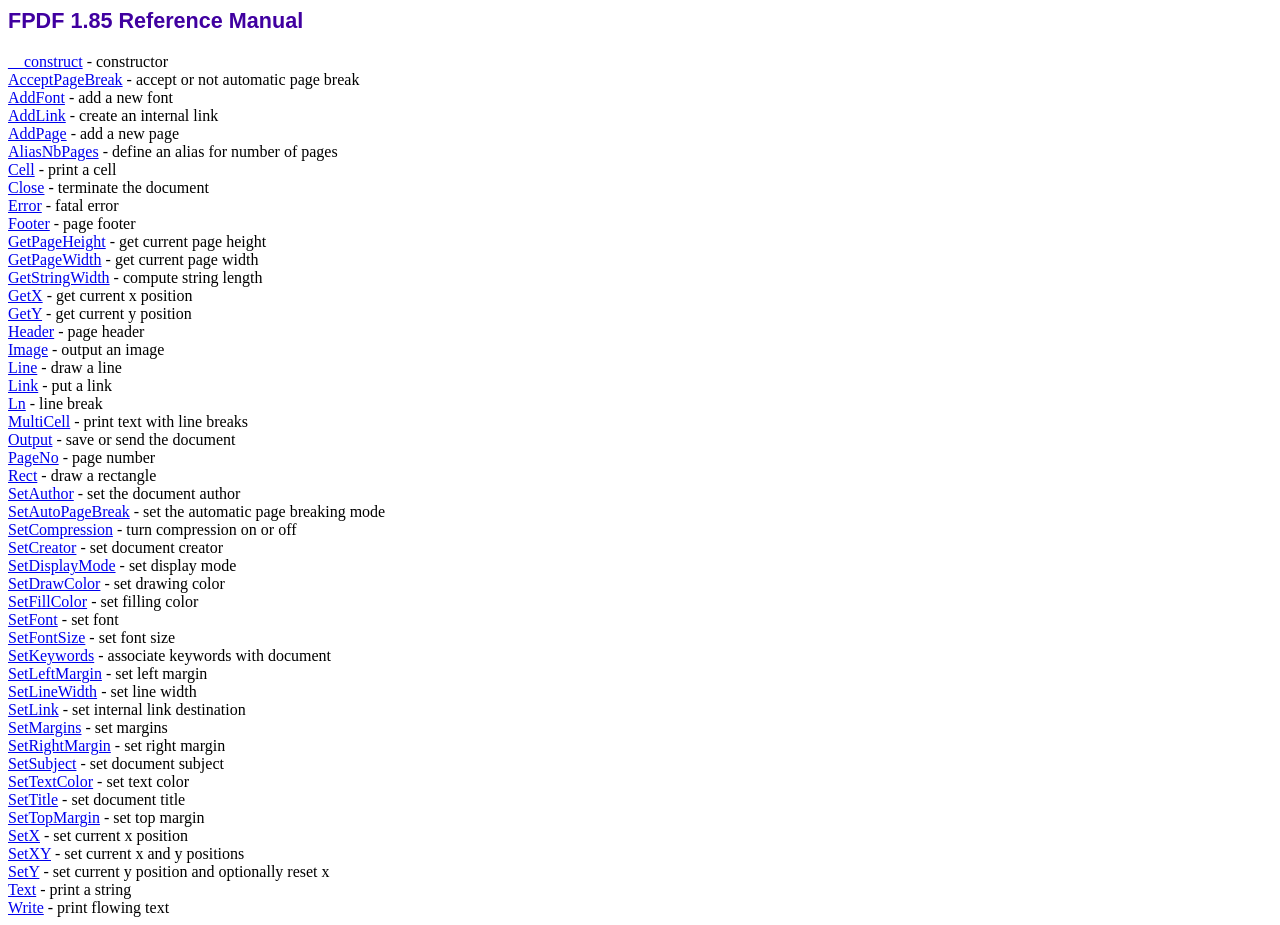
<file: admission_kucsc/fpdf185/doc/index.htm>
<!DOCTYPE html PUBLIC "-//W3C//DTD HTML 4.01 Transitional//EN">
<html>
<head>
<meta http-equiv="Content-Type" content="text/html; charset=ISO-8859-1">
<title>FPDF 1.85 Reference Manual</title>
<link type="text/css" rel="stylesheet" href="../fpdf.css">
</head>
<body>
<h1>FPDF 1.85 Reference Manual</h1>
<a href="__construct.htm">__construct</a> - constructor<br>
<a href="acceptpagebreak.htm">AcceptPageBreak</a> - accept or not automatic page break<br>
<a href="addfont.htm">AddFont</a> - add a new font<br>
<a href="addlink.htm">AddLink</a> - create an internal link<br>
<a href="addpage.htm">AddPage</a> - add a new page<br>
<a href="aliasnbpages.htm">AliasNbPages</a> - define an alias for number of pages<br>
<a href="cell.htm">Cell</a> - print a cell<br>
<a href="close.htm">Close</a> - terminate the document<br>
<a href="error.htm">Error</a> - fatal error<br>
<a href="footer.htm">Footer</a> - page footer<br>
<a href="getpageheight.htm">GetPageHeight</a> - get current page height<br>
<a href="getpagewidth.htm">GetPageWidth</a> - get current page width<br>
<a href="getstringwidth.htm">GetStringWidth</a> - compute string length<br>
<a href="getx.htm">GetX</a> - get current x position<br>
<a href="gety.htm">GetY</a> - get current y position<br>
<a href="header.htm">Header</a> - page header<br>
<a href="image.htm">Image</a> - output an image<br>
<a href="line.htm">Line</a> - draw a line<br>
<a href="link.htm">Link</a> - put a link<br>
<a href="ln.htm">Ln</a> - line break<br>
<a href="multicell.htm">MultiCell</a> - print text with line breaks<br>
<a href="output.htm">Output</a> - save or send the document<br>
<a href="pageno.htm">PageNo</a> - page number<br>
<a href="rect.htm">Rect</a> - draw a rectangle<br>
<a href="setauthor.htm">SetAuthor</a> - set the document author<br>
<a href="setautopagebreak.htm">SetAutoPageBreak</a> - set the automatic page breaking mode<br>
<a href="setcompression.htm">SetCompression</a> - turn compression on or off<br>
<a href="setcreator.htm">SetCreator</a> - set document creator<br>
<a href="setdisplaymode.htm">SetDisplayMode</a> - set display mode<br>
<a href="setdrawcolor.htm">SetDrawColor</a> - set drawing color<br>
<a href="setfillcolor.htm">SetFillColor</a> - set filling color<br>
<a href="setfont.htm">SetFont</a> - set font<br>
<a href="setfontsize.htm">SetFontSize</a> - set font size<br>
<a href="setkeywords.htm">SetKeywords</a> - associate keywords with document<br>
<a href="setleftmargin.htm">SetLeftMargin</a> - set left margin<br>
<a href="setlinewidth.htm">SetLineWidth</a> - set line width<br>
<a href="setlink.htm">SetLink</a> - set internal link destination<br>
<a href="setmargins.htm">SetMargins</a> - set margins<br>
<a href="setrightmargin.htm">SetRightMargin</a> - set right margin<br>
<a href="setsubject.htm">SetSubject</a> - set document subject<br>
<a href="settextcolor.htm">SetTextColor</a> - set text color<br>
<a href="settitle.htm">SetTitle</a> - set document title<br>
<a href="settopmargin.htm">SetTopMargin</a> - set top margin<br>
<a href="setx.htm">SetX</a> - set current x position<br>
<a href="setxy.htm">SetXY</a> - set current x and y positions<br>
<a href="sety.htm">SetY</a> - set current y position and optionally reset x<br>
<a href="text.htm">Text</a> - print a string<br>
<a href="write.htm">Write</a> - print flowing text<br>
</body>
</html>
</file>
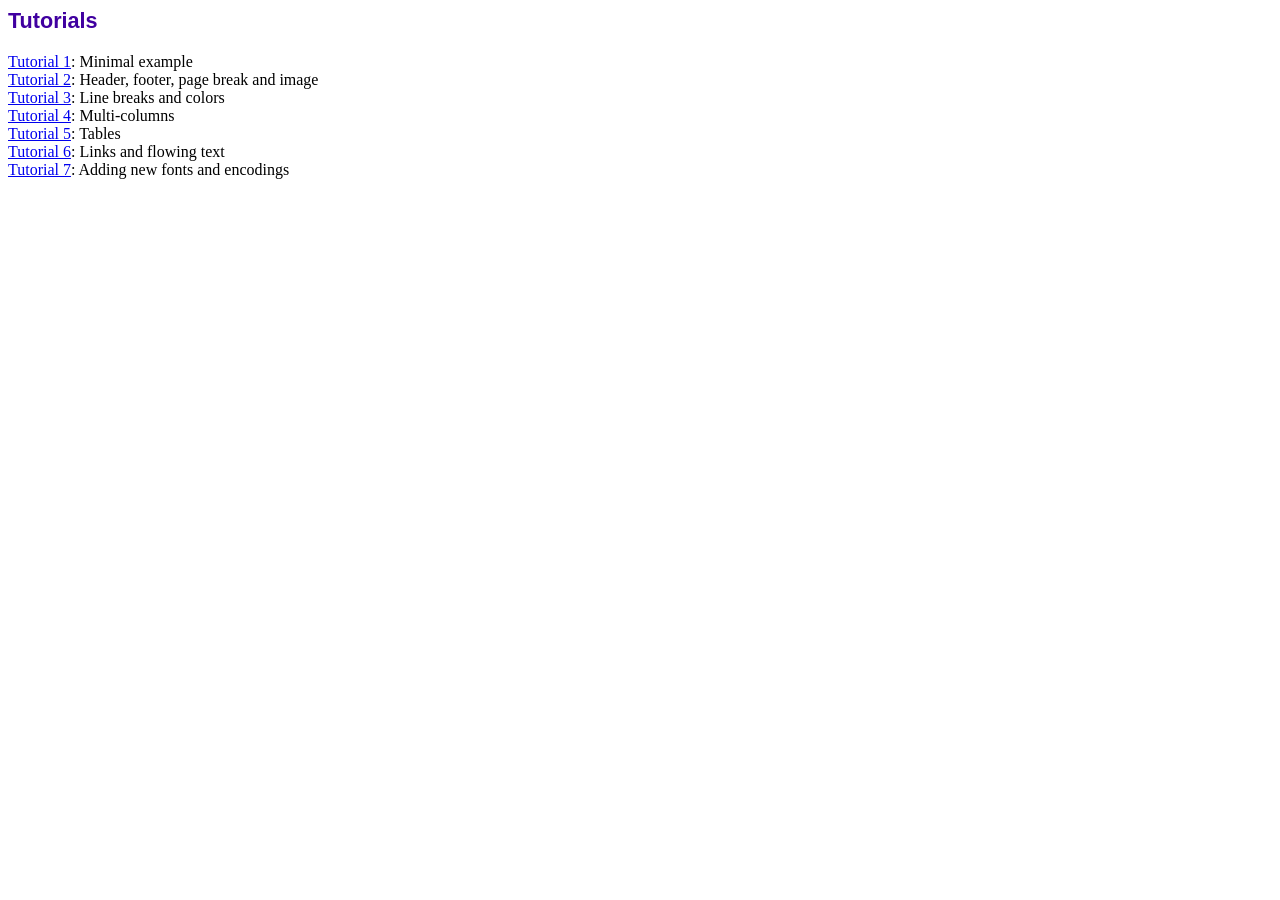
<file: admission_kucsc/fpdf185/tutorial/index.htm>
<!DOCTYPE html PUBLIC "-//W3C//DTD HTML 4.01 Transitional//EN">
<html>
<head>
<meta http-equiv="Content-Type" content="text/html; charset=ISO-8859-1">
<title>Tutorials</title>
<link type="text/css" rel="stylesheet" href="../fpdf.css">
</head>
<body>
<h1>Tutorials</h1>
<ul style="list-style-type:none; margin-left:0; padding-left:0">
<li><a href="tuto1.htm">Tutorial 1</a>: Minimal example</li>
<li><a href="tuto2.htm">Tutorial 2</a>: Header, footer, page break and image</li>
<li><a href="tuto3.htm">Tutorial 3</a>: Line breaks and colors</li>
<li><a href="tuto4.htm">Tutorial 4</a>: Multi-columns</li>
<li><a href="tuto5.htm">Tutorial 5</a>: Tables</li>
<li><a href="tuto6.htm">Tutorial 6</a>: Links and flowing text</li>
<li><a href="tuto7.htm">Tutorial 7</a>: Adding new fonts and encodings</li>
</ul>
</body>
</html>
</file>
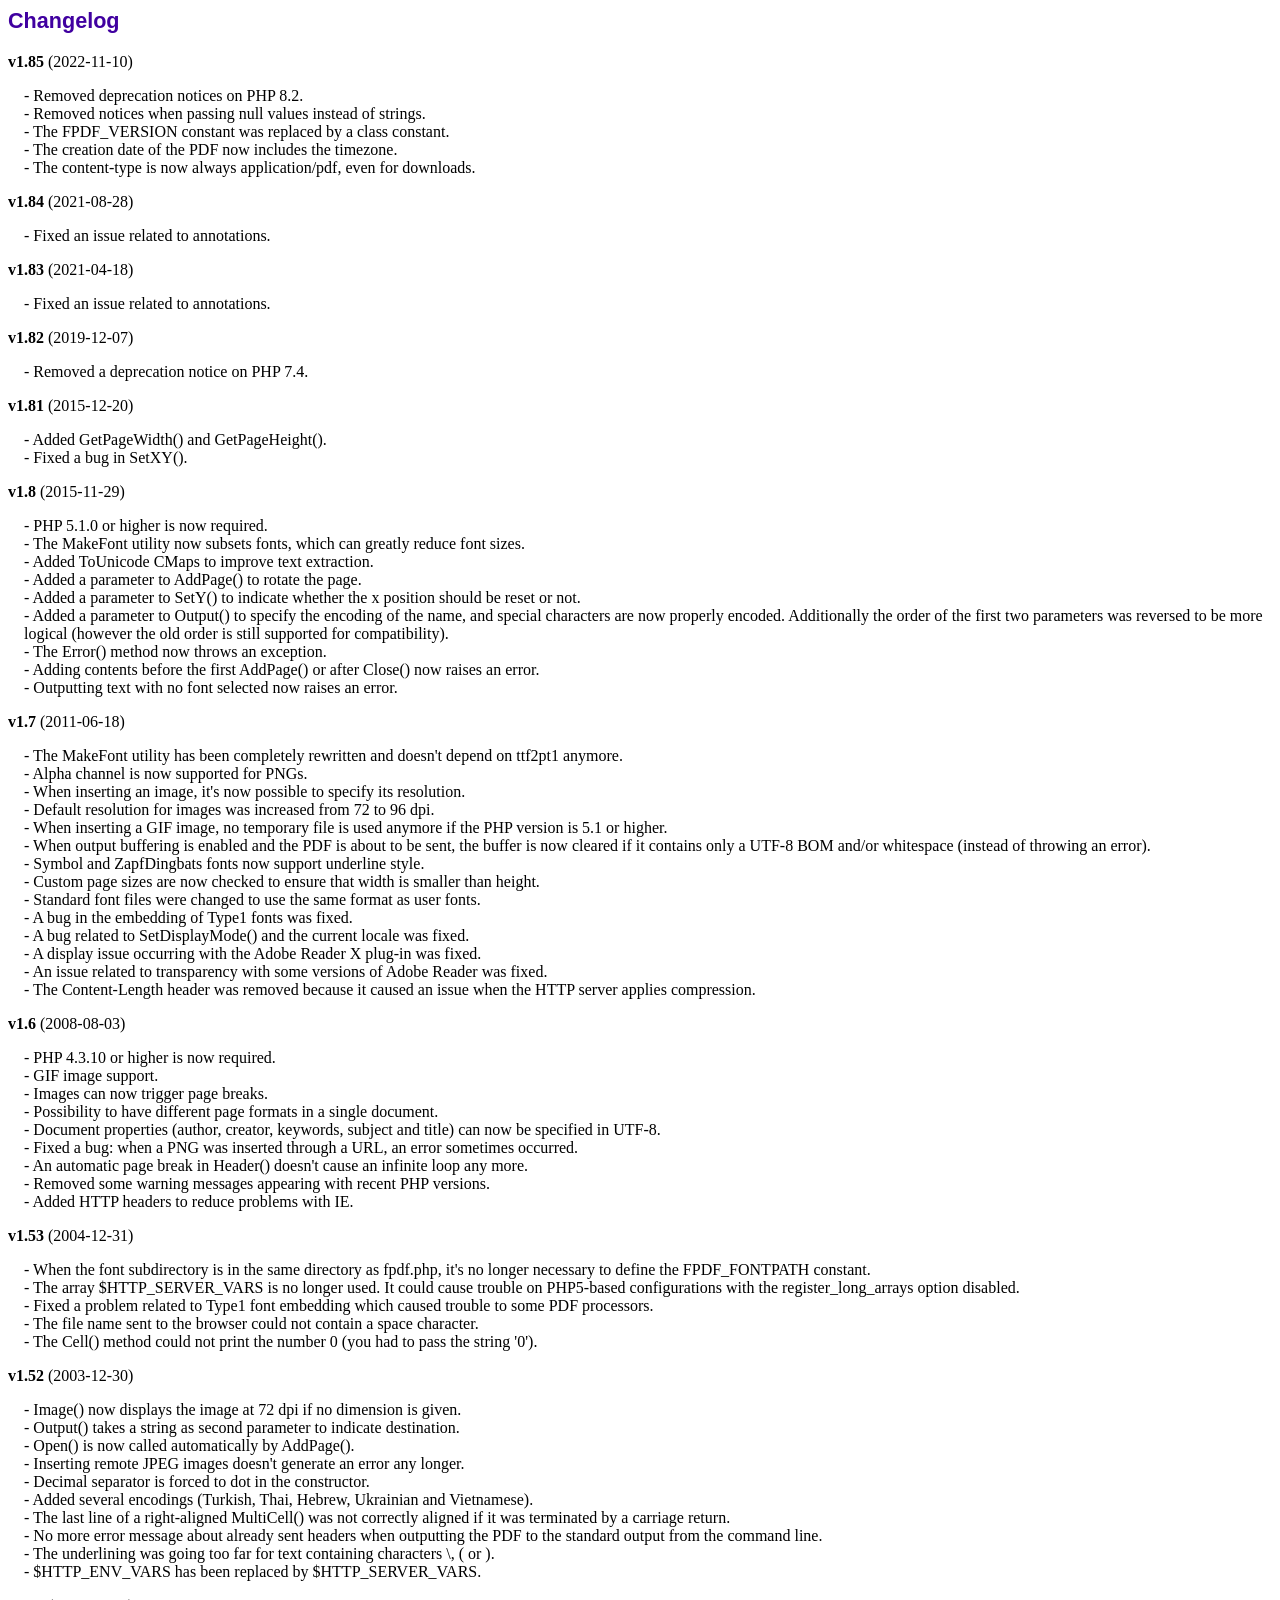
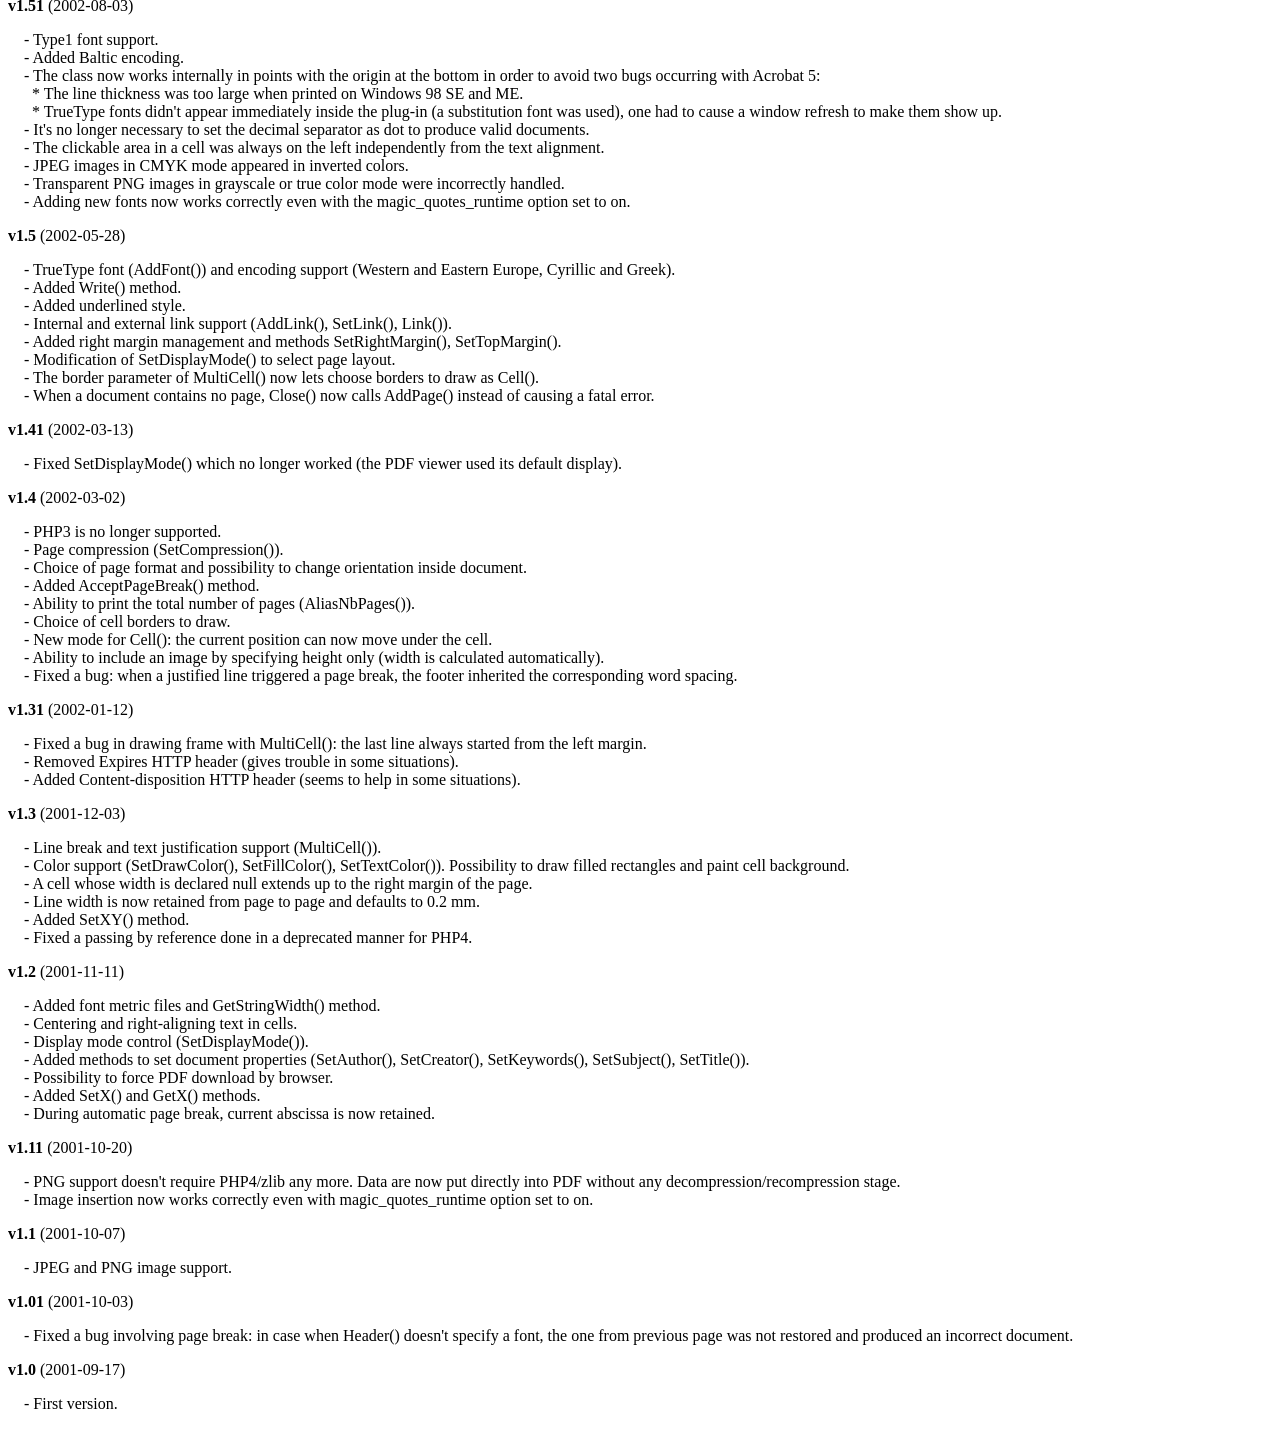
<file: admission_kucsc/fpdf185/changelog.htm>
<!DOCTYPE html PUBLIC "-//W3C//DTD HTML 4.01 Transitional//EN">
<html>
<head>
<meta http-equiv="Content-Type" content="text/html; charset=ISO-8859-1">
<title>Changelog</title>
<link type="text/css" rel="stylesheet" href="fpdf.css">
<style type="text/css">
dd {margin:1em 0 1em 1em}
</style>
</head>
<body>
<h1>Changelog</h1>
<dl>
<dt><strong>v1.85</strong> (2022-11-10)</dt>
<dd>
- Removed deprecation notices on PHP 8.2.<br>
- Removed notices when passing null values instead of strings.<br>
- The FPDF_VERSION constant was replaced by a class constant.<br>
- The creation date of the PDF now includes the timezone.<br>
- The content-type is now always application/pdf, even for downloads.<br>
</dd>
<dt><strong>v1.84</strong> (2021-08-28)</dt>
<dd>
- Fixed an issue related to annotations.<br>
</dd>
<dt><strong>v1.83</strong> (2021-04-18)</dt>
<dd>
- Fixed an issue related to annotations.<br>
</dd>
<dt><strong>v1.82</strong> (2019-12-07)</dt>
<dd>
- Removed a deprecation notice on PHP 7.4.<br>
</dd>
<dt><strong>v1.81</strong> (2015-12-20)</dt>
<dd>
- Added GetPageWidth() and GetPageHeight().<br>
- Fixed a bug in SetXY().<br>
</dd>
<dt><strong>v1.8</strong> (2015-11-29)</dt>
<dd>
- PHP 5.1.0 or higher is now required.<br>
- The MakeFont utility now subsets fonts, which can greatly reduce font sizes.<br>
- Added ToUnicode CMaps to improve text extraction.<br>
- Added a parameter to AddPage() to rotate the page.<br>
- Added a parameter to SetY() to indicate whether the x position should be reset or not.<br>
- Added a parameter to Output() to specify the encoding of the name, and special characters are now properly encoded. Additionally the order of the first two parameters was reversed to be more logical (however the old order is still supported for compatibility).<br>
- The Error() method now throws an exception.<br>
- Adding contents before the first AddPage() or after Close() now raises an error.<br>
- Outputting text with no font selected now raises an error.<br>
</dd>
<dt><strong>v1.7</strong> (2011-06-18)</dt>
<dd>
- The MakeFont utility has been completely rewritten and doesn't depend on ttf2pt1 anymore.<br>
- Alpha channel is now supported for PNGs.<br>
- When inserting an image, it's now possible to specify its resolution.<br>
- Default resolution for images was increased from 72 to 96 dpi.<br>
- When inserting a GIF image, no temporary file is used anymore if the PHP version is 5.1 or higher.<br>
- When output buffering is enabled and the PDF is about to be sent, the buffer is now cleared if it contains only a UTF-8 BOM and/or whitespace (instead of throwing an error).<br>
- Symbol and ZapfDingbats fonts now support underline style.<br>
- Custom page sizes are now checked to ensure that width is smaller than height.<br>
- Standard font files were changed to use the same format as user fonts.<br>
- A bug in the embedding of Type1 fonts was fixed.<br>
- A bug related to SetDisplayMode() and the current locale was fixed.<br>
- A display issue occurring with the Adobe Reader X plug-in was fixed.<br>
- An issue related to transparency with some versions of Adobe Reader was fixed.<br>
- The Content-Length header was removed because it caused an issue when the HTTP server applies compression.<br>
</dd>
<dt><strong>v1.6</strong> (2008-08-03)</dt>
<dd>
- PHP 4.3.10 or higher is now required.<br>
- GIF image support.<br>
- Images can now trigger page breaks.<br>
- Possibility to have different page formats in a single document.<br>
- Document properties (author, creator, keywords, subject and title) can now be specified in UTF-8.<br>
- Fixed a bug: when a PNG was inserted through a URL, an error sometimes occurred.<br>
- An automatic page break in Header() doesn't cause an infinite loop any more.<br>
- Removed some warning messages appearing with recent PHP versions.<br>
- Added HTTP headers to reduce problems with IE.<br>
</dd>
<dt><strong>v1.53</strong> (2004-12-31)</dt>
<dd>
- When the font subdirectory is in the same directory as fpdf.php, it's no longer necessary to define the FPDF_FONTPATH constant.<br>
- The array $HTTP_SERVER_VARS is no longer used. It could cause trouble on PHP5-based configurations with the register_long_arrays option disabled.<br>
- Fixed a problem related to Type1 font embedding which caused trouble to some PDF processors.<br>
- The file name sent to the browser could not contain a space character.<br>
- The Cell() method could not print the number 0 (you had to pass the string '0').<br>
</dd>
<dt><strong>v1.52</strong> (2003-12-30)</dt>
<dd>
- Image() now displays the image at 72 dpi if no dimension is given.<br>
- Output() takes a string as second parameter to indicate destination.<br>
- Open() is now called automatically by AddPage().<br>
- Inserting remote JPEG images doesn't generate an error any longer.<br>
- Decimal separator is forced to dot in the constructor.<br>
- Added several encodings (Turkish, Thai, Hebrew, Ukrainian and Vietnamese).<br>
- The last line of a right-aligned MultiCell() was not correctly aligned if it was terminated by a carriage return.<br>
- No more error message about already sent headers when outputting the PDF to the standard output from the command line.<br>
- The underlining was going too far for text containing characters \, ( or ).<br>
- $HTTP_ENV_VARS has been replaced by $HTTP_SERVER_VARS.<br>
</dd>
<dt><strong>v1.51</strong> (2002-08-03)</dt>
<dd>
- Type1 font support.<br>
- Added Baltic encoding.<br>
- The class now works internally in points with the origin at the bottom in order to avoid two bugs occurring with Acrobat 5:<br>&nbsp;&nbsp;* The line thickness was too large when printed on Windows 98 SE and ME.<br>&nbsp;&nbsp;* TrueType fonts didn't appear immediately inside the plug-in (a substitution font was used), one had to cause a window refresh to make them show up.<br>
- It's no longer necessary to set the decimal separator as dot to produce valid documents.<br>
- The clickable area in a cell was always on the left independently from the text alignment.<br>
- JPEG images in CMYK mode appeared in inverted colors.<br>
- Transparent PNG images in grayscale or true color mode were incorrectly handled.<br>
- Adding new fonts now works correctly even with the magic_quotes_runtime option set to on.<br>
</dd>
<dt><strong>v1.5</strong> (2002-05-28)</dt>
<dd>
- TrueType font (AddFont()) and encoding support (Western and Eastern Europe, Cyrillic and Greek).<br>
- Added Write() method.<br>
- Added underlined style.<br>
- Internal and external link support (AddLink(), SetLink(), Link()).<br>
- Added right margin management and methods SetRightMargin(), SetTopMargin().<br>
- Modification of SetDisplayMode() to select page layout.<br>
- The border parameter of MultiCell() now lets choose borders to draw as Cell().<br>
- When a document contains no page, Close() now calls AddPage() instead of causing a fatal error.<br>
</dd>
<dt><strong>v1.41</strong> (2002-03-13)</dt>
<dd>
- Fixed SetDisplayMode() which no longer worked (the PDF viewer used its default display).<br>
</dd>
<dt><strong>v1.4</strong> (2002-03-02)</dt>
<dd>
- PHP3 is no longer supported.<br>
- Page compression (SetCompression()).<br>
- Choice of page format and possibility to change orientation inside document.<br>
- Added AcceptPageBreak() method.<br>
- Ability to print the total number of pages (AliasNbPages()).<br>
- Choice of cell borders to draw.<br>
- New mode for Cell(): the current position can now move under the cell.<br>
- Ability to include an image by specifying height only (width is calculated automatically).<br>
- Fixed a bug: when a justified line triggered a page break, the footer inherited the corresponding word spacing.<br>
</dd>
<dt><strong>v1.31</strong> (2002-01-12)</dt>
<dd>
- Fixed a bug in drawing frame with MultiCell(): the last line always started from the left margin.<br>
- Removed Expires HTTP header (gives trouble in some situations).<br>
- Added Content-disposition HTTP header (seems to help in some situations).<br>
</dd>
<dt><strong>v1.3</strong> (2001-12-03)</dt>
<dd>
- Line break and text justification support (MultiCell()).<br>
- Color support (SetDrawColor(), SetFillColor(), SetTextColor()). Possibility to draw filled rectangles and paint cell background.<br>
- A cell whose width is declared null extends up to the right margin of the page.<br>
- Line width is now retained from page to page and defaults to 0.2 mm.<br>
- Added SetXY() method.<br>
- Fixed a passing by reference done in a deprecated manner for PHP4.<br>
</dd>
<dt><strong>v1.2</strong> (2001-11-11)</dt>
<dd>
- Added font metric files and GetStringWidth() method.<br>
- Centering and right-aligning text in cells.<br>
- Display mode control (SetDisplayMode()).<br>
- Added methods to set document properties (SetAuthor(), SetCreator(), SetKeywords(), SetSubject(), SetTitle()).<br>
- Possibility to force PDF download by browser.<br>
- Added SetX() and GetX() methods.<br>
- During automatic page break, current abscissa is now retained.<br>
</dd>
<dt><strong>v1.11</strong> (2001-10-20)</dt>
<dd>
- PNG support doesn't require PHP4/zlib any more. Data are now put directly into PDF without any decompression/recompression stage.<br>
- Image insertion now works correctly even with magic_quotes_runtime option set to on.<br>
</dd>
<dt><strong>v1.1</strong> (2001-10-07)</dt>
<dd>
- JPEG and PNG image support.<br>
</dd>
<dt><strong>v1.01</strong> (2001-10-03)</dt>
<dd>
- Fixed a bug involving page break: in case when Header() doesn't specify a font, the one from previous page was not restored and produced an incorrect document.<br>
</dd>
<dt><strong>v1.0</strong> (2001-09-17)</dt>
<dd>
- First version.<br>
</dd>
</dl>
</body>
</html>
</file>
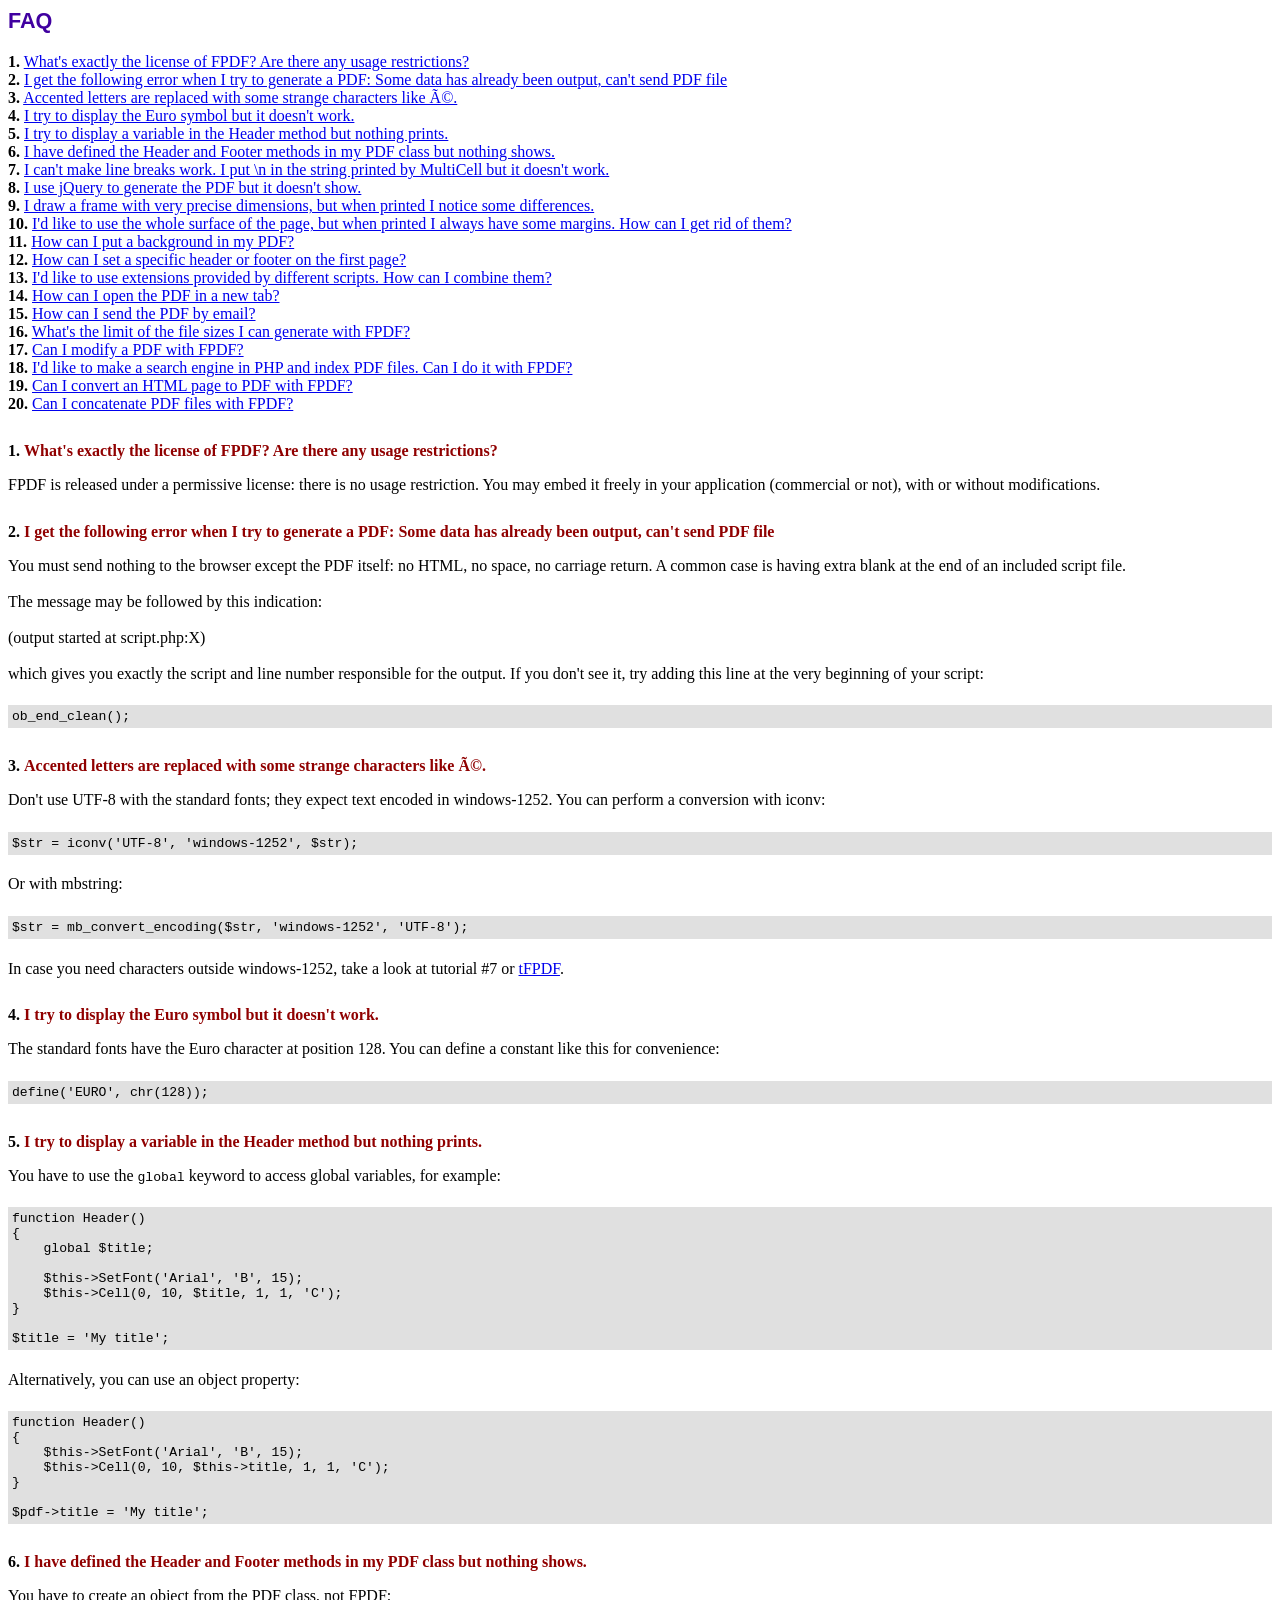
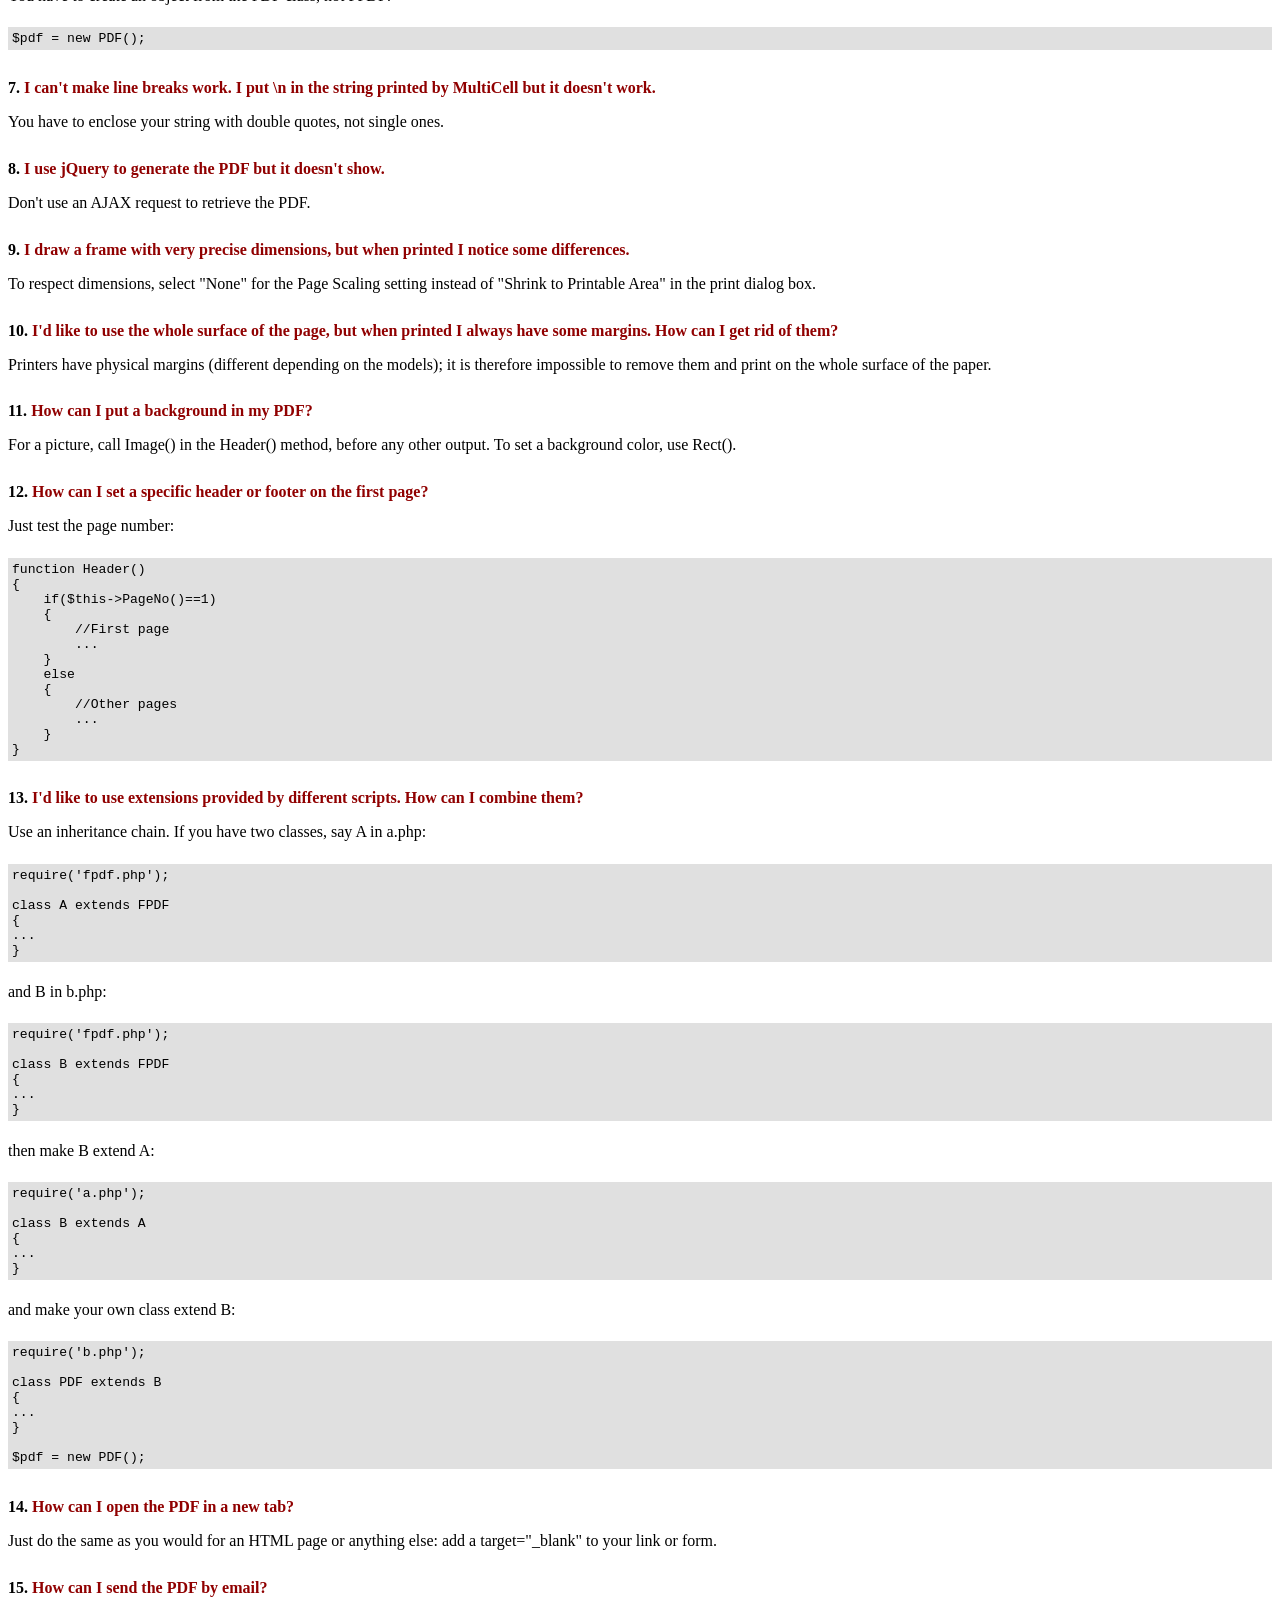
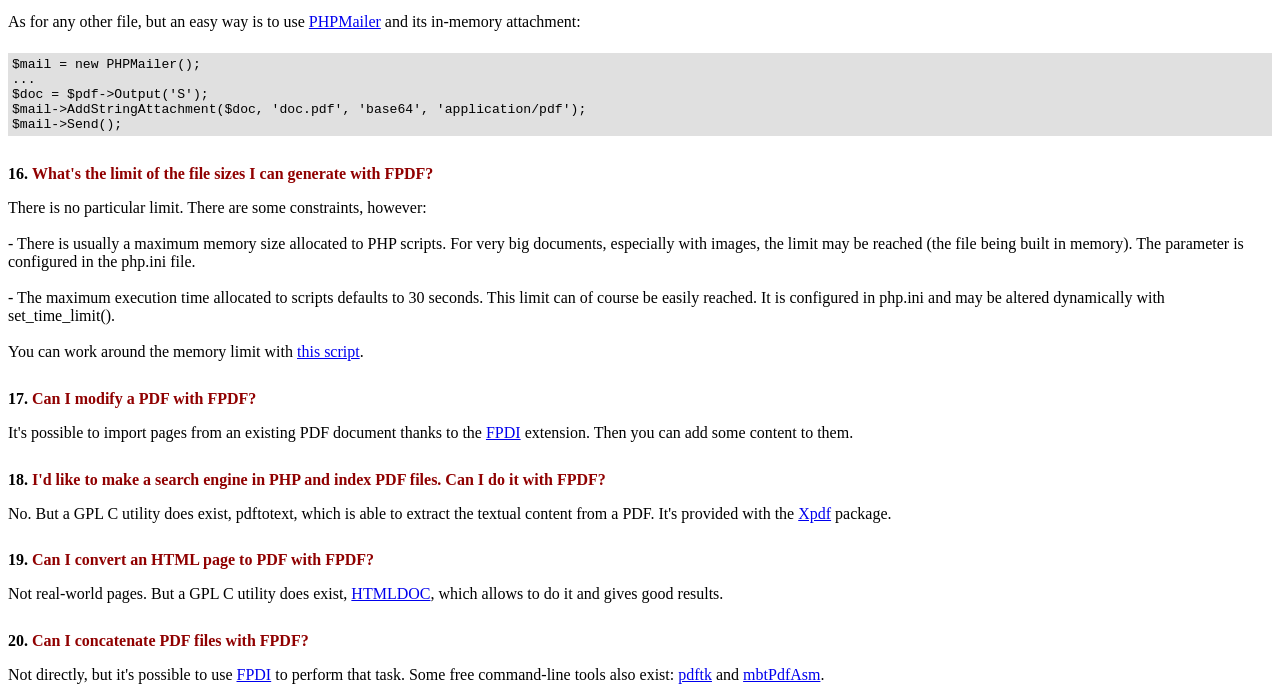
<file: admission_kucsc/fpdf185/FAQ.htm>
<!DOCTYPE html PUBLIC "-//W3C//DTD HTML 4.01 Transitional//EN">
<html>
<head>
<meta http-equiv="Content-Type" content="text/html; charset=ISO-8859-1">
<title>FAQ</title>
<link type="text/css" rel="stylesheet" href="fpdf.css">
<style type="text/css">
ul {list-style-type:none; margin:0; padding:0}
ul#answers li {margin-top:1.8em}
.question {font-weight:bold; color:#900000}
</style>
</head>
<body>
<h1>FAQ</h1>
<ul>
<li><b>1.</b> <a href='#q1'>What's exactly the license of FPDF? Are there any usage restrictions?</a></li>
<li><b>2.</b> <a href='#q2'>I get the following error when I try to generate a PDF: Some data has already been output, can't send PDF file</a></li>
<li><b>3.</b> <a href='#q3'>Accented letters are replaced with some strange characters like é.</a></li>
<li><b>4.</b> <a href='#q4'>I try to display the Euro symbol but it doesn't work.</a></li>
<li><b>5.</b> <a href='#q5'>I try to display a variable in the Header method but nothing prints.</a></li>
<li><b>6.</b> <a href='#q6'>I have defined the Header and Footer methods in my PDF class but nothing shows.</a></li>
<li><b>7.</b> <a href='#q7'>I can't make line breaks work. I put \n in the string printed by MultiCell but it doesn't work.</a></li>
<li><b>8.</b> <a href='#q8'>I use jQuery to generate the PDF but it doesn't show.</a></li>
<li><b>9.</b> <a href='#q9'>I draw a frame with very precise dimensions, but when printed I notice some differences.</a></li>
<li><b>10.</b> <a href='#q10'>I'd like to use the whole surface of the page, but when printed I always have some margins. How can I get rid of them?</a></li>
<li><b>11.</b> <a href='#q11'>How can I put a background in my PDF?</a></li>
<li><b>12.</b> <a href='#q12'>How can I set a specific header or footer on the first page?</a></li>
<li><b>13.</b> <a href='#q13'>I'd like to use extensions provided by different scripts. How can I combine them?</a></li>
<li><b>14.</b> <a href='#q14'>How can I open the PDF in a new tab?</a></li>
<li><b>15.</b> <a href='#q15'>How can I send the PDF by email?</a></li>
<li><b>16.</b> <a href='#q16'>What's the limit of the file sizes I can generate with FPDF?</a></li>
<li><b>17.</b> <a href='#q17'>Can I modify a PDF with FPDF?</a></li>
<li><b>18.</b> <a href='#q18'>I'd like to make a search engine in PHP and index PDF files. Can I do it with FPDF?</a></li>
<li><b>19.</b> <a href='#q19'>Can I convert an HTML page to PDF with FPDF?</a></li>
<li><b>20.</b> <a href='#q20'>Can I concatenate PDF files with FPDF?</a></li>
</ul>

<ul id='answers'>
<li id='q1'>
<p><b>1.</b> <span class='question'>What's exactly the license of FPDF? Are there any usage restrictions?</span></p>
FPDF is released under a permissive license: there is no usage restriction. You may embed it
freely in your application (commercial or not), with or without modifications.
</li>

<li id='q2'>
<p><b>2.</b> <span class='question'>I get the following error when I try to generate a PDF: Some data has already been output, can't send PDF file</span></p>
You must send nothing to the browser except the PDF itself: no HTML, no space, no carriage return. A common
case is having extra blank at the end of an included script file.<br>
<br>
The message may be followed by this indication:<br>
<br>
(output started at script.php:X)<br>
<br>
which gives you exactly the script and line number responsible for the output. If you don't see it,
try adding this line at the very beginning of your script:
<div class="doc-source">
<pre><code>ob_end_clean();</code></pre>
</div>
</li>

<li id='q3'>
<p><b>3.</b> <span class='question'>Accented letters are replaced with some strange characters like é.</span></p>
Don't use UTF-8 with the standard fonts; they expect text encoded in windows-1252.
You can perform a conversion with iconv:
<div class="doc-source">
<pre><code>$str = iconv('UTF-8', 'windows-1252', $str);</code></pre>
</div>
Or with mbstring:
<div class="doc-source">
<pre><code>$str = mb_convert_encoding($str, 'windows-1252', 'UTF-8');</code></pre>
</div>
In case you need characters outside windows-1252, take a look at tutorial #7 or
<a href="http://www.fpdf.org/?go=script&amp;id=92" target="_blank">tFPDF</a>.
</li>

<li id='q4'>
<p><b>4.</b> <span class='question'>I try to display the Euro symbol but it doesn't work.</span></p>
The standard fonts have the Euro character at position 128. You can define a constant like this
for convenience:
<div class="doc-source">
<pre><code>define('EURO', chr(128));</code></pre>
</div>
</li>

<li id='q5'>
<p><b>5.</b> <span class='question'>I try to display a variable in the Header method but nothing prints.</span></p>
You have to use the <code>global</code> keyword to access global variables, for example:
<div class="doc-source">
<pre><code>function Header()
{
    global $title;

    $this-&gt;SetFont('Arial', 'B', 15);
    $this-&gt;Cell(0, 10, $title, 1, 1, 'C');
}

$title = 'My title';</code></pre>
</div>
Alternatively, you can use an object property:
<div class="doc-source">
<pre><code>function Header()
{
    $this-&gt;SetFont('Arial', 'B', 15);
    $this-&gt;Cell(0, 10, $this-&gt;title, 1, 1, 'C');
}

$pdf-&gt;title = 'My title';</code></pre>
</div>
</li>

<li id='q6'>
<p><b>6.</b> <span class='question'>I have defined the Header and Footer methods in my PDF class but nothing shows.</span></p>
You have to create an object from the PDF class, not FPDF:
<div class="doc-source">
<pre><code>$pdf = new PDF();</code></pre>
</div>
</li>

<li id='q7'>
<p><b>7.</b> <span class='question'>I can't make line breaks work. I put \n in the string printed by MultiCell but it doesn't work.</span></p>
You have to enclose your string with double quotes, not single ones.
</li>

<li id='q8'>
<p><b>8.</b> <span class='question'>I use jQuery to generate the PDF but it doesn't show.</span></p>
Don't use an AJAX request to retrieve the PDF.
</li>

<li id='q9'>
<p><b>9.</b> <span class='question'>I draw a frame with very precise dimensions, but when printed I notice some differences.</span></p>
To respect dimensions, select "None" for the Page Scaling setting instead of "Shrink to Printable Area" in the print dialog box.
</li>

<li id='q10'>
<p><b>10.</b> <span class='question'>I'd like to use the whole surface of the page, but when printed I always have some margins. How can I get rid of them?</span></p>
Printers have physical margins (different depending on the models); it is therefore impossible to remove
them and print on the whole surface of the paper.
</li>

<li id='q11'>
<p><b>11.</b> <span class='question'>How can I put a background in my PDF?</span></p>
For a picture, call Image() in the Header() method, before any other output. To set a background color, use Rect().
</li>

<li id='q12'>
<p><b>12.</b> <span class='question'>How can I set a specific header or footer on the first page?</span></p>
Just test the page number:
<div class="doc-source">
<pre><code>function Header()
{
    if($this-&gt;PageNo()==1)
    {
        //First page
        ...
    }
    else
    {
        //Other pages
        ...
    }
}</code></pre>
</div>
</li>

<li id='q13'>
<p><b>13.</b> <span class='question'>I'd like to use extensions provided by different scripts. How can I combine them?</span></p>
Use an inheritance chain. If you have two classes, say A in a.php:
<div class="doc-source">
<pre><code>require('fpdf.php');

class A extends FPDF
{
...
}</code></pre>
</div>
and B in b.php:
<div class="doc-source">
<pre><code>require('fpdf.php');

class B extends FPDF
{
...
}</code></pre>
</div>
then make B extend A:
<div class="doc-source">
<pre><code>require('a.php');

class B extends A
{
...
}</code></pre>
</div>
and make your own class extend B:
<div class="doc-source">
<pre><code>require('b.php');

class PDF extends B
{
...
}

$pdf = new PDF();</code></pre>
</div>
</li>

<li id='q14'>
<p><b>14.</b> <span class='question'>How can I open the PDF in a new tab?</span></p>
Just do the same as you would for an HTML page or anything else: add a target="_blank" to your link or form.
</li>

<li id='q15'>
<p><b>15.</b> <span class='question'>How can I send the PDF by email?</span></p>
As for any other file, but an easy way is to use <a href="https://github.com/PHPMailer/PHPMailer" target="_blank">PHPMailer</a> and
its in-memory attachment:
<div class="doc-source">
<pre><code>$mail = new PHPMailer();
...
$doc = $pdf-&gt;Output('S');
$mail-&gt;AddStringAttachment($doc, 'doc.pdf', 'base64', 'application/pdf');
$mail-&gt;Send();</code></pre>
</div>
</li>

<li id='q16'>
<p><b>16.</b> <span class='question'>What's the limit of the file sizes I can generate with FPDF?</span></p>
There is no particular limit. There are some constraints, however:
<br>
<br>
- There is usually a maximum memory size allocated to PHP scripts. For very big documents,
especially with images, the limit may be reached (the file being built in memory). The
parameter is configured in the php.ini file.
<br>
<br>
- The maximum execution time allocated to scripts defaults to 30 seconds. This limit can of course
be easily reached. It is configured in php.ini and may be altered dynamically with set_time_limit().
<br>
<br>
You can work around the memory limit with <a href="http://www.fpdf.org/?go=script&amp;id=76" target="_blank">this script</a>.
</li>

<li id='q17'>
<p><b>17.</b> <span class='question'>Can I modify a PDF with FPDF?</span></p>
It's possible to import pages from an existing PDF document thanks to the
<a href="https://www.setasign.com/products/fpdi/about/" target="_blank">FPDI</a> extension.
Then you can add some content to them.
</li>

<li id='q18'>
<p><b>18.</b> <span class='question'>I'd like to make a search engine in PHP and index PDF files. Can I do it with FPDF?</span></p>
No. But a GPL C utility does exist, pdftotext, which is able to extract the textual content from a PDF.
It's provided with the <a href="https://www.xpdfreader.com" target="_blank">Xpdf</a> package.
</li>

<li id='q19'>
<p><b>19.</b> <span class='question'>Can I convert an HTML page to PDF with FPDF?</span></p>
Not real-world pages. But a GPL C utility does exist, <a href="https://www.msweet.org/htmldoc/" target="_blank">HTMLDOC</a>,
which allows to do it and gives good results.
</li>

<li id='q20'>
<p><b>20.</b> <span class='question'>Can I concatenate PDF files with FPDF?</span></p>
Not directly, but it's possible to use <a href="https://www.setasign.com/products/fpdi/demos/concatenate-fake/" target="_blank">FPDI</a>
to perform that task. Some free command-line tools also exist:
<a href="https://www.pdflabs.com/tools/pdftk-the-pdf-toolkit/" target="_blank">pdftk</a> and
<a href="http://thierry.schmit.free.fr/spip/spip.php?article15" target="_blank">mbtPdfAsm</a>.
</li>
</ul>
</body>
</html>
</file>
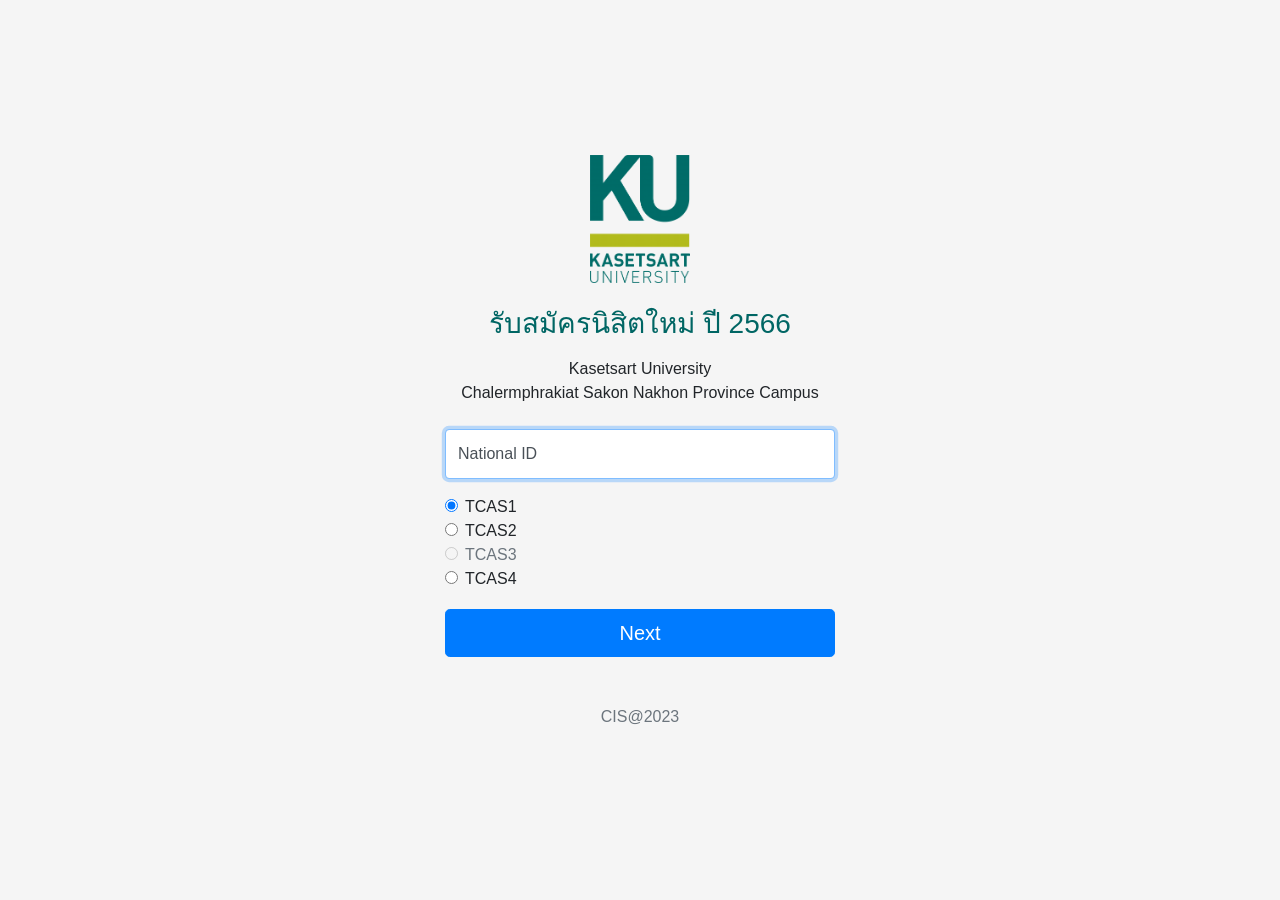
<file: admission_kucsc/views/login.html>
<!doctype html>
<html lang="en">
  <head>
    <meta charset="utf-8">
    <meta name="viewport" content="width=device-width, initial-scale=1, shrink-to-fit=no">
    <meta name="description" content="">
    <meta name="author" content="">
    <link rel="icon" href="favicon.ico">

    <title>Login Page</title>    

    <!-- Bootstrap core CSS -->
    <link href="../assets/css/bootstrap.min.css" rel="stylesheet">

    <!-- Custom styles for this template -->
    <link href="../assets/css/floating-labels.css" rel="stylesheet">
  </head>

  <body>
    
    <form class="form-signin" action="../functions/login_function.php" method="POST">
      <div class="text-center mb-4">
        <img class="mb-4" src="../assets/images/KU_Logo.png" alt="" width="100">
        <h1 class="h3 mb-3 font-weight-normal" style="font-weight:800; color:#006664">รับสมัครนิสิตใหม่ ปี 2566</h1>
        <p>Kasetsart University<br>Chalermphrakiat Sakon Nakhon Province Campus</p>
      </div>

      <div class="form-label-group">
        <input type="text" name="inputNationalID" id="inputNationalID" class="form-control" placeholder="National ID" required autofocus>
        <label for="inputNationalID">National ID</label>
      </div>
      <div class="form-check">
        <input class="form-check-input" type="radio" name="inputTCASRound" value="1" id="inputTCASRound1" checked>
        <label class="form-check-label" for="inputTCASRound1">
            TCAS1
        </label>
      </div>
      <div class="form-check">
        <input class="form-check-input" type="radio" name="inputTCASRound" value="2" id="inputTCASRound2">
        <label class="form-check-label" for="inputTCASRound2">
            TCAS2
        </label>
      </div>
      <div class="form-check">
        <input class="form-check-input" type="radio" name="inputTCASRound" id="inputTCASRound3" disabled>
        <label class="form-check-label" for="inputTCASRound3">
            TCAS3
        </label>
      </div>
      <div class="form-check">
        <input class="form-check-input" type="radio" name="inputTCASRound" value="4" id="inputTCASRound4">
        <label class="form-check-label" for="inputTCASRoun4">
            TCAS4
        </label>
      </div>

      <div style="padding-top:18px;">
        <button class="btn btn-lg btn-primary btn-block" type="submit">Next</button>
      </div>
      <p class="mt-5 mb-3 text-muted text-center">CIS@2023</p>
    </form>
  </body>
</html>
</file>
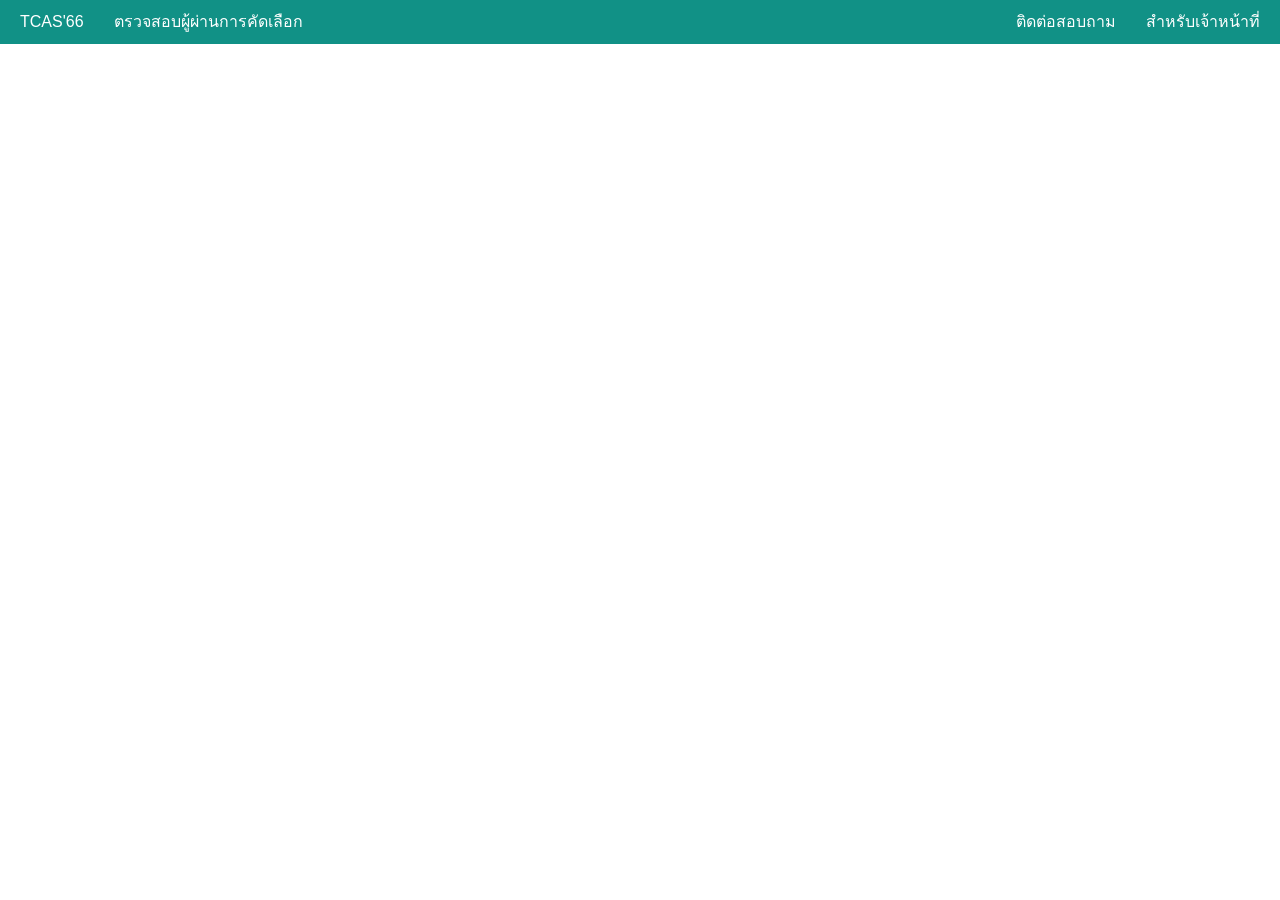
<file: admission_kucsc/views/navbar.html>
<!DOCTYPE html>
<html lang="en">
<head>
    <meta charset="UTF-8">
    <meta http-equiv="X-UA-Compatible" content="IE=edge">
    <meta name="viewport" content="width=device-width, initial-scale=1.0">
    <link rel="canonical" href="https://getbootstrap.com/docs/4.0/examples/checkout/">

    <!-- Bootstrap core CSS -->
    <link href="../assets/css/bootstrap.min.css" rel="stylesheet">

    <!-- Custom styles for this template -->
    <link href="../assets/css/form-validation.css" rel="stylesheet">
    <link href="style.css" rel="stylesheet">
</head>
<body>
    <div class="nav_top_form">
      <div class="nav-box-1">
        <a href="../index.html">TCAS'66</a>
      </div>
      <div class="nav-box-1">
        <a href="#">ตรวจสอบผู้ผ่านการคัดเลือก</a>
      </div>
      <div class="nav-box-2">
        <a href="#">สำหรับเจ้าหน้าที่</a>
      </div>
      <div class="nav-box-2">
        <a href="../contect.php">ติดต่อสอบถาม</a>
      </div>
     
    </div>
     
</body>
</html>
</file>
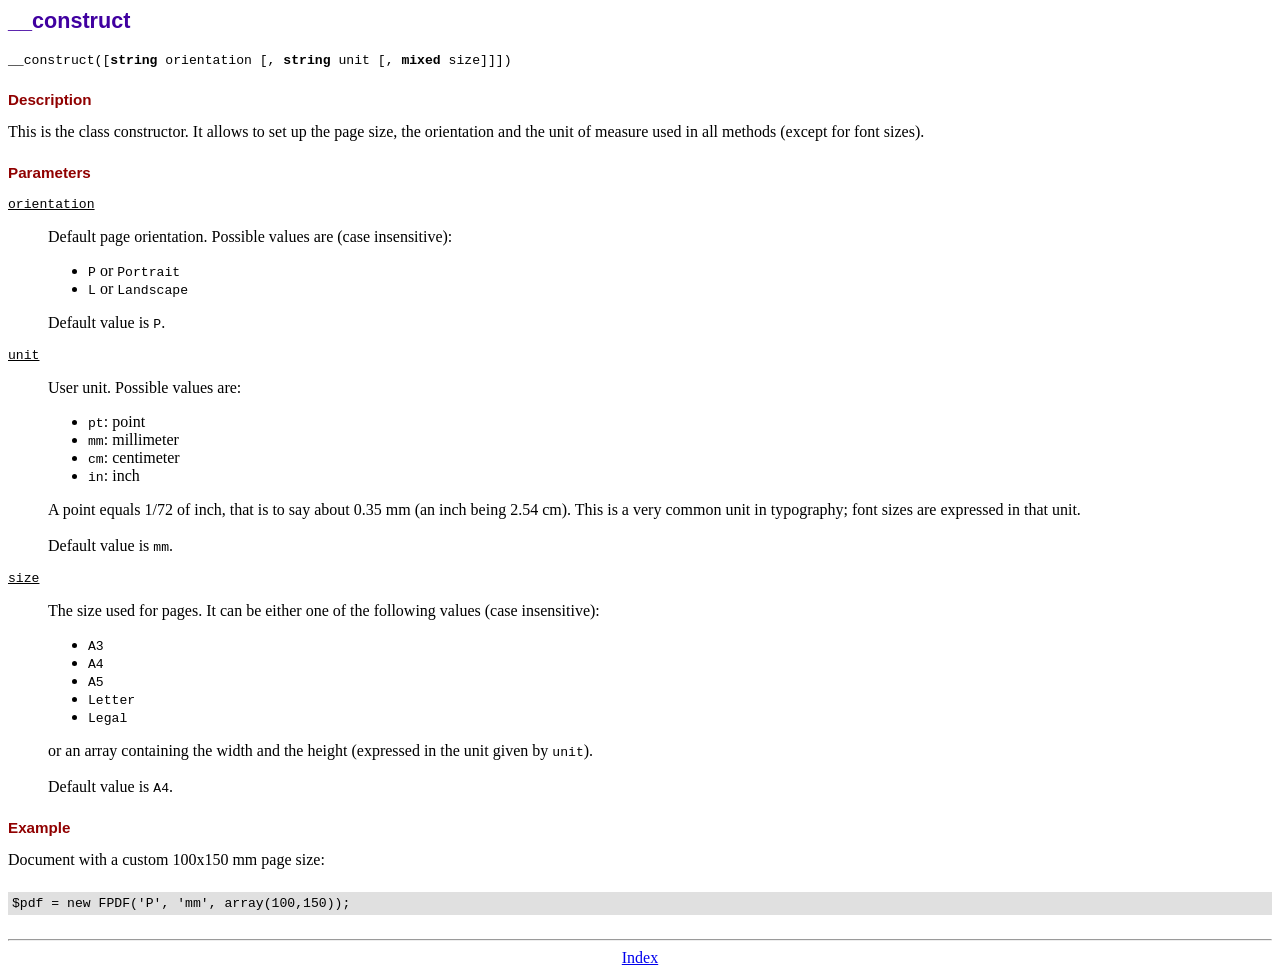
<file: admission_kucsc/fpdf185/doc/__construct.htm>
<!DOCTYPE html PUBLIC "-//W3C//DTD HTML 4.01 Transitional//EN">
<html>
<head>
<meta http-equiv="Content-Type" content="text/html; charset=ISO-8859-1">
<title>__construct</title>
<link type="text/css" rel="stylesheet" href="../fpdf.css">
</head>
<body>
<h1>__construct</h1>
<code>__construct([<b>string</b> orientation [, <b>string</b> unit [, <b>mixed</b> size]]])</code>
<h2>Description</h2>
This is the class constructor. It allows to set up the page size, the orientation and the
unit of measure used in all methods (except for font sizes).
<h2>Parameters</h2>
<dl class="param">
<dt><code>orientation</code></dt>
<dd>
Default page orientation. Possible values are (case insensitive):
<ul>
<li><code>P</code> or <code>Portrait</code></li>
<li><code>L</code> or <code>Landscape</code></li>
</ul>
Default value is <code>P</code>.
</dd>
<dt><code>unit</code></dt>
<dd>
User unit. Possible values are:
<ul>
<li><code>pt</code>: point</li>
<li><code>mm</code>: millimeter</li>
<li><code>cm</code>: centimeter</li>
<li><code>in</code>: inch</li>
</ul>
A point equals 1/72 of inch, that is to say about 0.35 mm (an inch being 2.54 cm). This
is a very common unit in typography; font sizes are expressed in that unit.
<br>
<br>
Default value is <code>mm</code>.
</dd>
<dt><code>size</code></dt>
<dd>
The size used for pages. It can be either one of the following values (case insensitive):
<ul>
<li><code>A3</code></li>
<li><code>A4</code></li>
<li><code>A5</code></li>
<li><code>Letter</code></li>
<li><code>Legal</code></li>
</ul>
or an array containing the width and the height (expressed in the unit given by <code>unit</code>).<br>
<br>
Default value is <code>A4</code>.
</dd>
</dl>
<h2>Example</h2>
Document with a custom 100x150 mm page size:
<div class="doc-source">
<pre><code>$pdf = new FPDF('P', 'mm', array(100,150));</code></pre>
</div>
<hr style="margin-top:1.5em">
<div style="text-align:center"><a href="index.htm">Index</a></div>
</body>
</html>
</file>
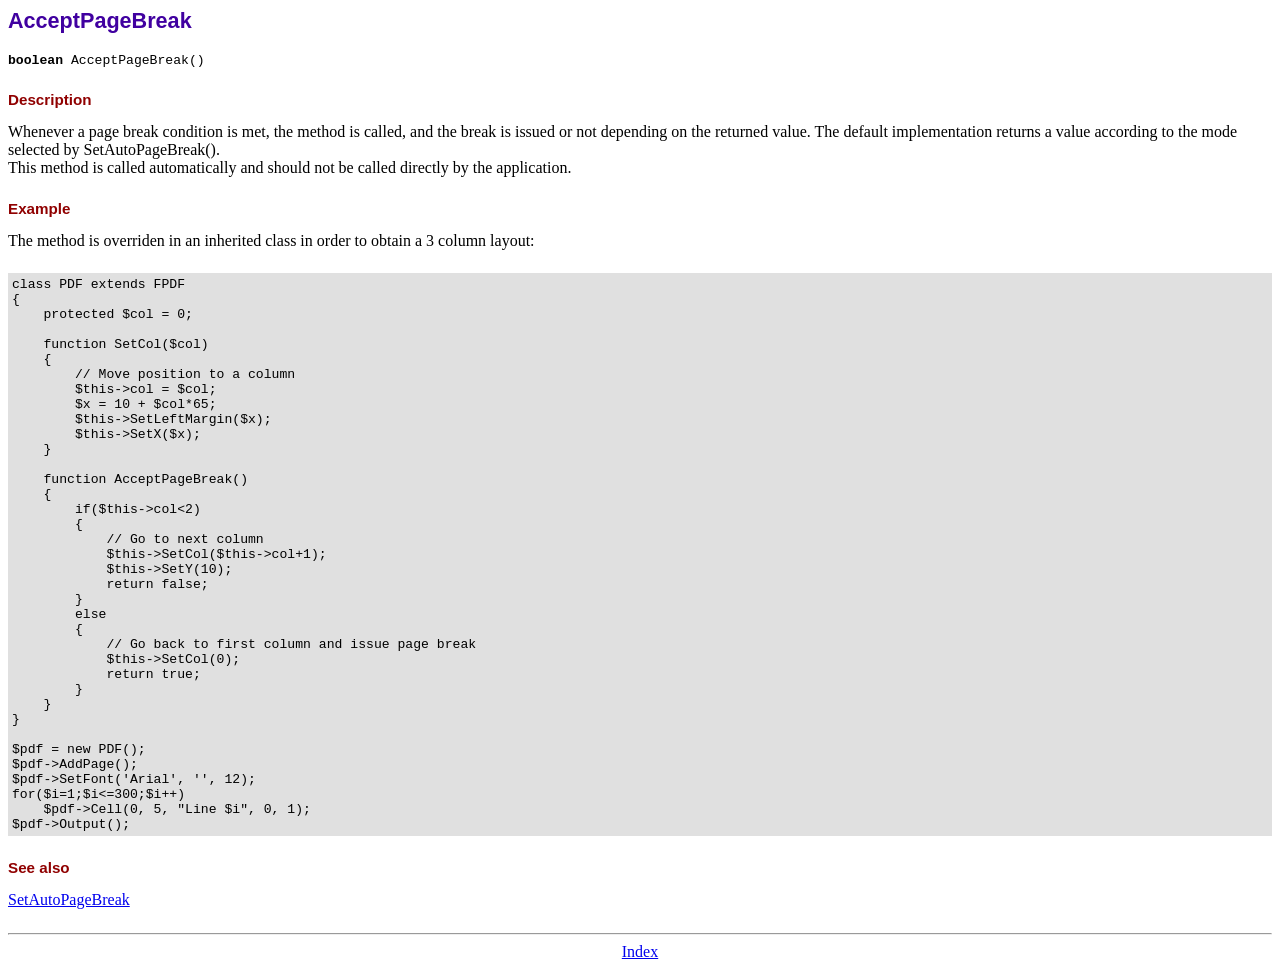
<file: admission_kucsc/fpdf185/doc/acceptpagebreak.htm>
<!DOCTYPE html PUBLIC "-//W3C//DTD HTML 4.01 Transitional//EN">
<html>
<head>
<meta http-equiv="Content-Type" content="text/html; charset=ISO-8859-1">
<title>AcceptPageBreak</title>
<link type="text/css" rel="stylesheet" href="../fpdf.css">
</head>
<body>
<h1>AcceptPageBreak</h1>
<code><b>boolean</b> AcceptPageBreak()</code>
<h2>Description</h2>
Whenever a page break condition is met, the method is called, and the break is issued or not
depending on the returned value. The default implementation returns a value according to the
mode selected by SetAutoPageBreak().
<br>
This method is called automatically and should not be called directly by the application.
<h2>Example</h2>
The method is overriden in an inherited class in order to obtain a 3 column layout:
<div class="doc-source">
<pre><code>class PDF extends FPDF
{
    protected $col = 0;

    function SetCol($col)
    {
        // Move position to a column
        $this-&gt;col = $col;
        $x = 10 + $col*65;
        $this-&gt;SetLeftMargin($x);
        $this-&gt;SetX($x);
    }

    function AcceptPageBreak()
    {
        if($this-&gt;col&lt;2)
        {
            // Go to next column
            $this-&gt;SetCol($this-&gt;col+1);
            $this-&gt;SetY(10);
            return false;
        }
        else
        {
            // Go back to first column and issue page break
            $this-&gt;SetCol(0);
            return true;
        }
    }
}

$pdf = new PDF();
$pdf-&gt;AddPage();
$pdf-&gt;SetFont('Arial', '', 12);
for($i=1;$i&lt;=300;$i++)
    $pdf-&gt;Cell(0, 5, "Line $i", 0, 1);
$pdf-&gt;Output();</code></pre>
</div>
<h2>See also</h2>
<a href="setautopagebreak.htm">SetAutoPageBreak</a>
<hr style="margin-top:1.5em">
<div style="text-align:center"><a href="index.htm">Index</a></div>
</body>
</html>
</file>
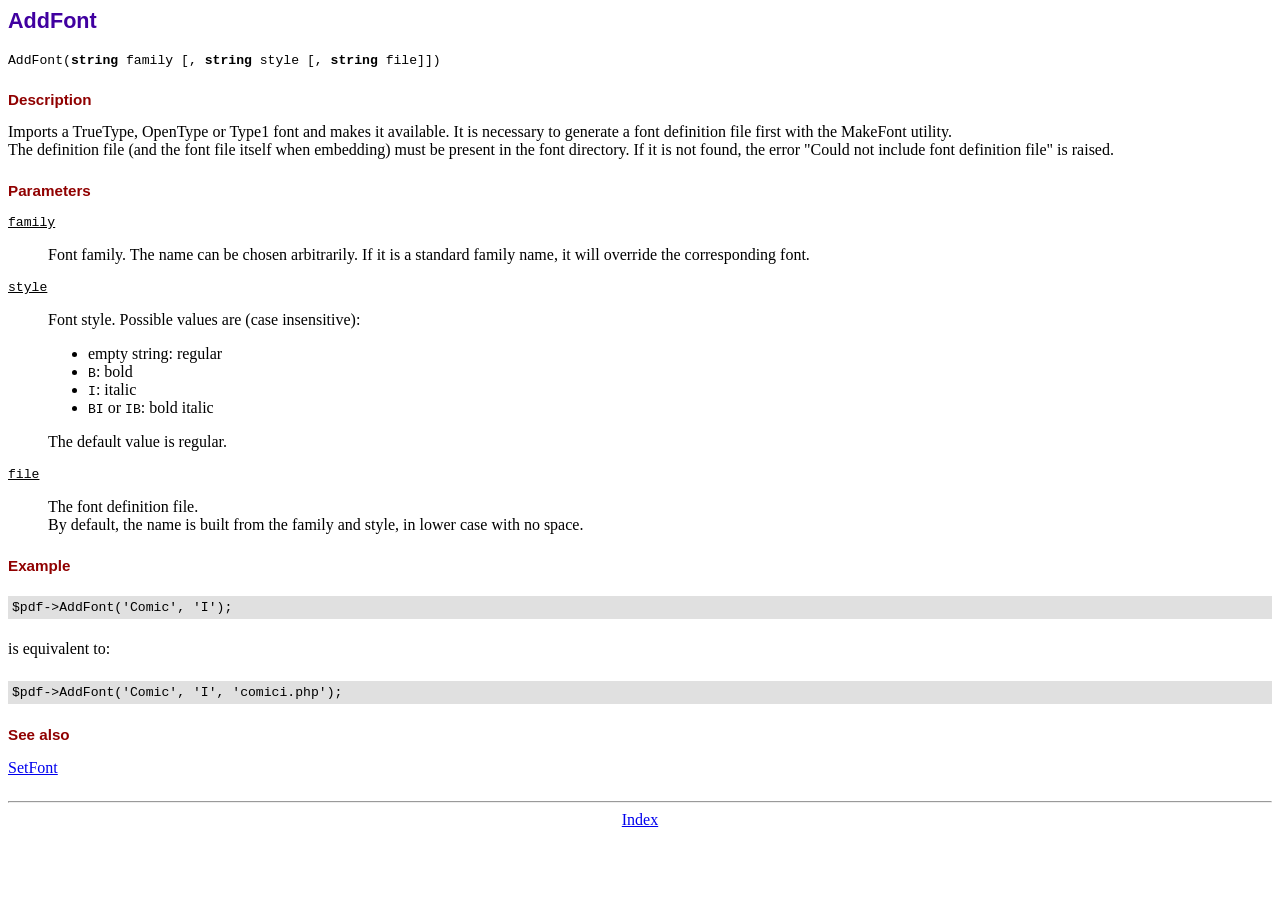
<file: admission_kucsc/fpdf185/doc/addfont.htm>
<!DOCTYPE html PUBLIC "-//W3C//DTD HTML 4.01 Transitional//EN">
<html>
<head>
<meta http-equiv="Content-Type" content="text/html; charset=ISO-8859-1">
<title>AddFont</title>
<link type="text/css" rel="stylesheet" href="../fpdf.css">
</head>
<body>
<h1>AddFont</h1>
<code>AddFont(<b>string</b> family [, <b>string</b> style [, <b>string</b> file]])</code>
<h2>Description</h2>
Imports a TrueType, OpenType or Type1 font and makes it available. It is necessary to generate a font
definition file first with the MakeFont utility.
<br>
The definition file (and the font file itself when embedding) must be present in the font directory.
If it is not found, the error "Could not include font definition file" is raised.
<h2>Parameters</h2>
<dl class="param">
<dt><code>family</code></dt>
<dd>
Font family. The name can be chosen arbitrarily. If it is a standard family name, it will
override the corresponding font.
</dd>
<dt><code>style</code></dt>
<dd>
Font style. Possible values are (case insensitive):
<ul>
<li>empty string: regular</li>
<li><code>B</code>: bold</li>
<li><code>I</code>: italic</li>
<li><code>BI</code> or <code>IB</code>: bold italic</li>
</ul>
The default value is regular.
</dd>
<dt><code>file</code></dt>
<dd>
The font definition file.
<br>
By default, the name is built from the family and style, in lower case with no space.
</dd>
</dl>
<h2>Example</h2>
<div class="doc-source">
<pre><code>$pdf-&gt;AddFont('Comic', 'I');</code></pre>
</div>
is equivalent to:
<div class="doc-source">
<pre><code>$pdf-&gt;AddFont('Comic', 'I', 'comici.php');</code></pre>
</div>
<h2>See also</h2>
<a href="setfont.htm">SetFont</a>
<hr style="margin-top:1.5em">
<div style="text-align:center"><a href="index.htm">Index</a></div>
</body>
</html>
</file>
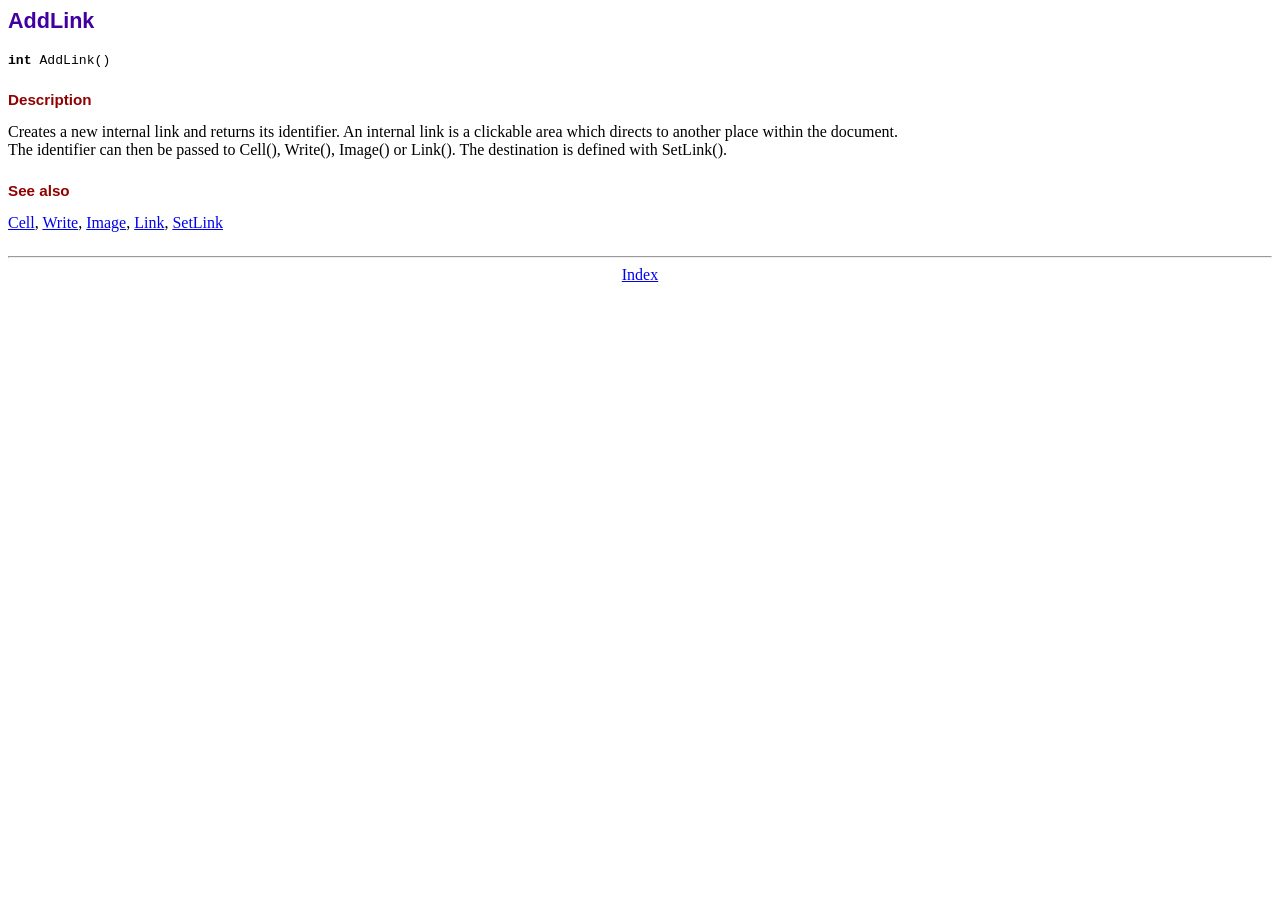
<file: admission_kucsc/fpdf185/doc/addlink.htm>
<!DOCTYPE html PUBLIC "-//W3C//DTD HTML 4.01 Transitional//EN">
<html>
<head>
<meta http-equiv="Content-Type" content="text/html; charset=ISO-8859-1">
<title>AddLink</title>
<link type="text/css" rel="stylesheet" href="../fpdf.css">
</head>
<body>
<h1>AddLink</h1>
<code><b>int</b> AddLink()</code>
<h2>Description</h2>
Creates a new internal link and returns its identifier. An internal link is a clickable area
which directs to another place within the document.
<br>
The identifier can then be passed to Cell(), Write(), Image() or Link(). The destination is
defined with SetLink().
<h2>See also</h2>
<a href="cell.htm">Cell</a>,
<a href="write.htm">Write</a>,
<a href="image.htm">Image</a>,
<a href="link.htm">Link</a>,
<a href="setlink.htm">SetLink</a>
<hr style="margin-top:1.5em">
<div style="text-align:center"><a href="index.htm">Index</a></div>
</body>
</html>
</file>
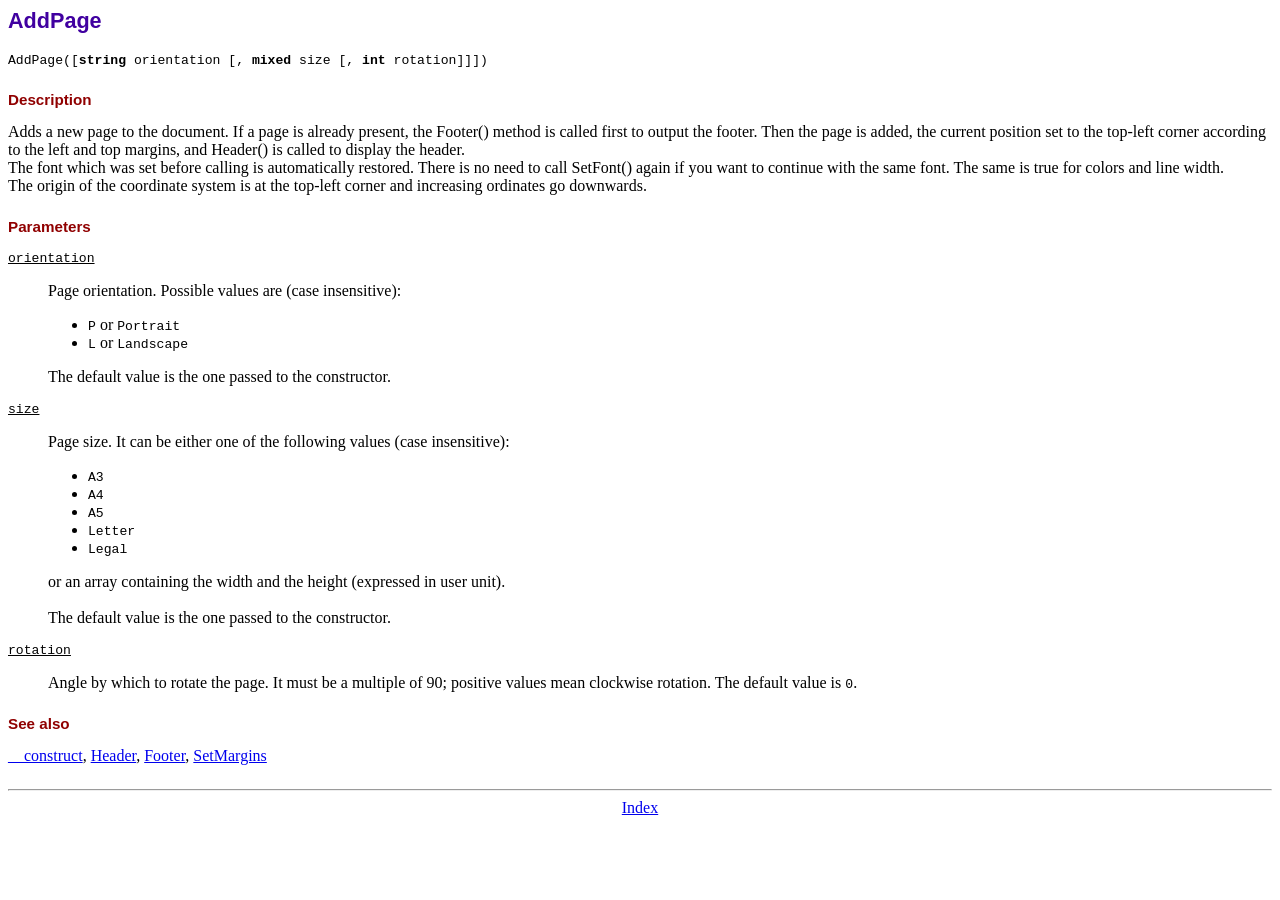
<file: admission_kucsc/fpdf185/doc/addpage.htm>
<!DOCTYPE html PUBLIC "-//W3C//DTD HTML 4.01 Transitional//EN">
<html>
<head>
<meta http-equiv="Content-Type" content="text/html; charset=ISO-8859-1">
<title>AddPage</title>
<link type="text/css" rel="stylesheet" href="../fpdf.css">
</head>
<body>
<h1>AddPage</h1>
<code>AddPage([<b>string</b> orientation [, <b>mixed</b> size [, <b>int</b> rotation]]])</code>
<h2>Description</h2>
Adds a new page to the document. If a page is already present, the Footer() method is called
first to output the footer. Then the page is added, the current position set to the top-left
corner according to the left and top margins, and Header() is called to display the header.
<br>
The font which was set before calling is automatically restored. There is no need to call
SetFont() again if you want to continue with the same font. The same is true for colors and
line width.
<br>
The origin of the coordinate system is at the top-left corner and increasing ordinates go
downwards.
<h2>Parameters</h2>
<dl class="param">
<dt><code>orientation</code></dt>
<dd>
Page orientation. Possible values are (case insensitive):
<ul>
<li><code>P</code> or <code>Portrait</code></li>
<li><code>L</code> or <code>Landscape</code></li>
</ul>
The default value is the one passed to the constructor.
</dd>
<dt><code>size</code></dt>
<dd>
Page size. It can be either one of the following values (case insensitive):
<ul>
<li><code>A3</code></li>
<li><code>A4</code></li>
<li><code>A5</code></li>
<li><code>Letter</code></li>
<li><code>Legal</code></li>
</ul>
or an array containing the width and the height (expressed in user unit).<br>
<br>
The default value is the one passed to the constructor.
</dd>
<dt><code>rotation</code></dt>
<dd>
Angle by which to rotate the page. It must be a multiple of 90; positive values
mean clockwise rotation. The default value is <code>0</code>.
</dd>
</dl>
<h2>See also</h2>
<a href="__construct.htm">__construct</a>,
<a href="header.htm">Header</a>,
<a href="footer.htm">Footer</a>,
<a href="setmargins.htm">SetMargins</a>
<hr style="margin-top:1.5em">
<div style="text-align:center"><a href="index.htm">Index</a></div>
</body>
</html>
</file>
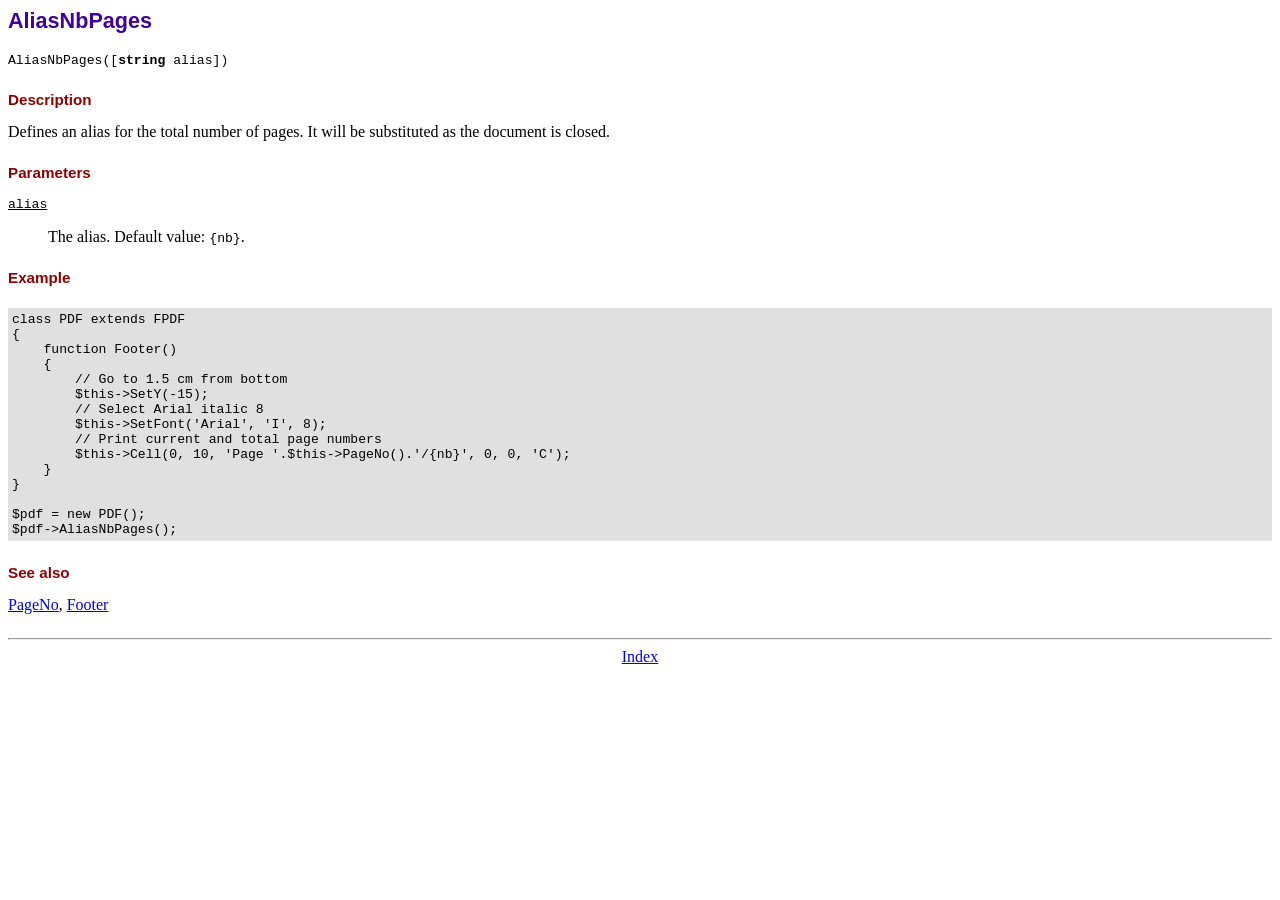
<file: admission_kucsc/fpdf185/doc/aliasnbpages.htm>
<!DOCTYPE html PUBLIC "-//W3C//DTD HTML 4.01 Transitional//EN">
<html>
<head>
<meta http-equiv="Content-Type" content="text/html; charset=ISO-8859-1">
<title>AliasNbPages</title>
<link type="text/css" rel="stylesheet" href="../fpdf.css">
</head>
<body>
<h1>AliasNbPages</h1>
<code>AliasNbPages([<b>string</b> alias])</code>
<h2>Description</h2>
Defines an alias for the total number of pages. It will be substituted as the document is
closed.
<h2>Parameters</h2>
<dl class="param">
<dt><code>alias</code></dt>
<dd>
The alias. Default value: <code>{nb}</code>.
</dd>
</dl>
<h2>Example</h2>
<div class="doc-source">
<pre><code>class PDF extends FPDF
{
    function Footer()
    {
        // Go to 1.5 cm from bottom
        $this-&gt;SetY(-15);
        // Select Arial italic 8
        $this-&gt;SetFont('Arial', 'I', 8);
        // Print current and total page numbers
        $this-&gt;Cell(0, 10, 'Page '.$this-&gt;PageNo().'/{nb}', 0, 0, 'C');
    }
}

$pdf = new PDF();
$pdf-&gt;AliasNbPages();</code></pre>
</div>
<h2>See also</h2>
<a href="pageno.htm">PageNo</a>,
<a href="footer.htm">Footer</a>
<hr style="margin-top:1.5em">
<div style="text-align:center"><a href="index.htm">Index</a></div>
</body>
</html>
</file>
<file: admission_kucsc/fpdf185/fpdf.css>
body {font-family:"Times New Roman",serif}
h1 {font:bold 135% Arial,sans-serif; color:#4000A0; margin-bottom:0.9em}
h2 {font:bold 95% Arial,sans-serif; color:#900000; margin-top:1.5em; margin-bottom:1em}
dl.param dt {text-decoration:underline}
dl.param dd {margin-top:1em; margin-bottom:1em}
dl.param ul {margin-top:1em; margin-bottom:1em}
tt, code, kbd {font-family:"Courier New",Courier,monospace; font-size:82%}
div.source {margin-top:1.4em; margin-bottom:1.3em}
div.source pre {display:table; border:1px solid #24246A; width:100%; margin:0em; font-family:inherit; font-size:100%}
div.source code {display:block; border:1px solid #C5C5EC; background-color:#F0F5FF; padding:6px; color:#000000}
div.doc-source {margin-top:1.4em; margin-bottom:1.3em}
div.doc-source pre {display:table; width:100%; margin:0em; font-family:inherit; font-size:100%}
div.doc-source code {display:block; background-color:#E0E0E0; padding:4px}
.kw {color:#000080; font-weight:bold}
.str {color:#CC0000}
.cmt {color:#008000}
p.demo {text-align:center; margin-top:-0.9em}
a.demo {text-decoration:none; font-weight:bold; color:#0000CC}
a.demo:link {text-decoration:none; font-weight:bold; color:#0000CC}
a.demo:hover {text-decoration:none; font-weight:bold; color:#0000FF}
a.demo:active {text-decoration:none; font-weight:bold; color:#0000FF}
</file>
<file: admission_kucsc/assets/css/floating-labels.css>
:root {
  --input-padding-x: .75rem;
  --input-padding-y: .75rem;
}

html,
body {
  height: 100%;
}

body {
  display: -ms-flexbox;
  display: -webkit-box;
  display: flex;
  -ms-flex-align: center;
  -ms-flex-pack: center;
  -webkit-box-align: center;
  align-items: center;
  -webkit-box-pack: center;
  justify-content: center;
  padding-top: 40px;
  padding-bottom: 40px;
  background-color: #f5f5f5;
}

.form-signin {
  width: 100%;
  max-width: 420px;
  padding: 15px;
  margin: 0 auto;
}

.form-label-group {
  position: relative;
  margin-bottom: 1rem;
}

.form-label-group > input,
.form-label-group > label {
  padding: var(--input-padding-y) var(--input-padding-x);
}

.form-label-group > label {
  position: absolute;
  top: 0;
  left: 0;
  display: block;
  width: 100%;
  margin-bottom: 0; /* Override default `<label>` margin */
  line-height: 1.5;
  color: #495057;
  border: 1px solid transparent;
  border-radius: .25rem;
  transition: all .1s ease-in-out;
}

.form-label-group input::-webkit-input-placeholder {
  color: transparent;
}

.form-label-group input:-ms-input-placeholder {
  color: transparent;
}

.form-label-group input::-ms-input-placeholder {
  color: transparent;
}

.form-label-group input::-moz-placeholder {
  color: transparent;
}

.form-label-group input::placeholder {
  color: transparent;
}

.form-label-group input:not(:placeholder-shown) {
  padding-top: calc(var(--input-padding-y) + var(--input-padding-y) * (2 / 3));
  padding-bottom: calc(var(--input-padding-y) / 3);
}

.form-label-group input:not(:placeholder-shown) ~ label {
  padding-top: calc(var(--input-padding-y) / 3);
  padding-bottom: calc(var(--input-padding-y) / 3);
  font-size: 12px;
  color: #777;
}
</file>
<file: admission_kucsc/assets/css/form-validation.css>
.container {
  max-width: 960px;
}

.border-top { border-top: 1px solid #e5e5e5; }
.border-bottom { border-bottom: 1px solid #e5e5e5; }
.border-top-gray { border-top-color: #adb5bd; }

.box-shadow { box-shadow: 0 .25rem .75rem rgba(0, 0, 0, .05); }

.lh-condensed { line-height: 1.25; }
</file>
<file: admission_kucsc/views/style.css>
body{
    margin: 0;
    padding: 0;
}
.card{
    border: none;
}
img{
    size: 100%;
}
.nav_top{
    max-width: 100%;
    overflow: hidden;
    background-color: rgb(14, 126, 126);
    display: flex;
    justify-content: center;
}
.box-1{
    padding: 10px;
    float: left;
    margin-right: 10px;
    transition: .2s;
}
.box-1 a{
    color: #fff;
    font-size: 18px;
    text-decoration: none;
}
.box-1:hover{
    background-color: #fbb714;
}
.box-2{
    padding: 10px;
    float: right;
    margin-right: 0px;
    transition: .2s;
}
.box-2 a{
    color: #fff;
    font-size: 18px;
    text-decoration: none;
}
.box-2:hover{
    background-color: #fbb714;
}
.nav_sub{
    display: grid;
    grid-template-columns: auto auto auto;
    justify-content: center;
    background-color: #eaebeb;
    
}
.sub-1{
    padding: 10px;
    margin: 5px;
    border-right: 2px solid #119186;
    transition: .3s;transition: .3s;
}
.sub-1 a{
    color: #11354f;
    text-decoration: none;
    font-weight: bold;
    letter-spacing: 1px;
    position: relative;
}
.sub-1 a::after{
    content: '';
    position: absolute;
    width: 0%;
    height: 3px;
    background-image: linear-gradient(to right,#cfc40d,#f2d96b);
    bottom: -10px;
    left: 50%;
    transform: translateX(-50%);
    border-radius: 25px;
    transition: .3s;
}
.sub-1 a:hover::after{
    width: 100%;
    background-color: #fbb714;
}
img{
    width: 100%;
}
.card-body{
    display: grid;
    grid-template-columns: auto auto auto auto;
    gap: 8px;
    padding: 10px;
    margin-top: 30px;
    border-radius: 30px;
}
.img-card{
    width: 95%;
    
}
h6{
    text-align: center;
    padding: 10px;
    font-size: 20px;
}
h3{

    padding: 10px;
    text-align: center;
    font-weight: bold;
    text-decoration:#119186;
    margin-top: 20px;

}
.nav-box-1{
    padding: 10px;
    float: left;
    transition: .2s;
}
.nav-box-1 a{
    color: #fff;
    font-size: 16px;
    text-decoration: none;
    margin-left: 10px;
}
.nav-box-1:hover{
    background-color: #fbb714;
}
.nav-box-2{
    padding: 10px;
    float: right;
    margin-right: 0px;
    transition: .2s;
}
.nav-box-2 a{
    color: #fff;
    font-size: 16px;
    text-decoration: none;
    margin-right: 10px;
}
.nav-box-2:hover{
    background-color: #fbb714;
}
.card-form{
    box-shadow: 0 4px 8px 0 rgba(0,0,0,0.2);
    transition: 0.3s;
    width: 100%;
    padding: 20px;
    background-color: white;
}
.card-form:hover{
    box-shadow: 0 8px 16px 0 rgba(0,0,0,0.2);
}
.nav_top_form{
    width: 100%;
    background-color: #119186;
    overflow: hidden;
}
.img-head{
    display: grid;
    grid-template-columns: auto auto;
    padding: 20px;
    
}
.img-contact{
    justify-content: center;
    width: 100%;
}
.img-sub{
    border-radius: 4px;
}
.text-contacts{
    display: block;
    padding: 20px;
    text-decoration: none;
    color: #184d72;
}
footer{
    background-color: rgb(14, 126, 126);
    padding: 20px;
    text-align: center;
    bottom: auto;
}
footer p{
    font-size: 20px;
    color:#fff;
}
</file>
